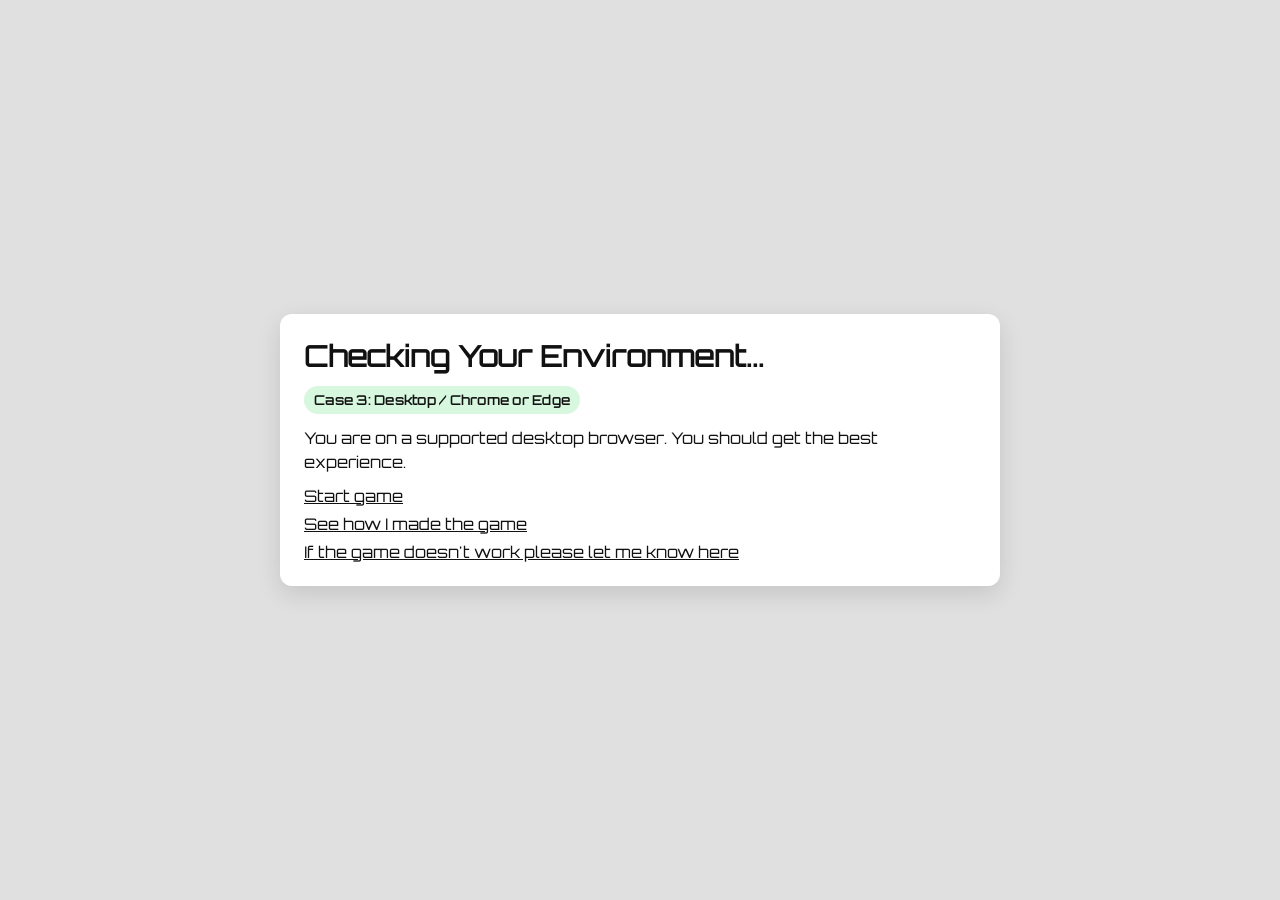
<file: flappybird/index.html>
<!-- THIS FILE USES JAVASCRIPT. NOT FOR THE GAME BUT TO CHECK THE USER'S ENVIRONMENT -->
<!-- CLICKING THE LINK TO OPEN THE GAME LOADS A FILE WITHOUT JAVASCRIPT -->
<!doctype html>
<html lang="en">
  <head>
    <meta charset="UTF-8" />
    <meta name="viewport" content="width=device-width, initial-scale=1" />
    <title>Environment Check</title>
    <style>
      @font-face {
        font-family: "Orbitron";
        font-style: normal;
        font-weight: 400;
        src: url("../font.woff2") format("woff2");
        unicode-range:
          U+0000-00FF, U+0131, U+0152-0153, U+02BB-02BC, U+02C6, U+02DA, U+02DC,
          U+2000-206F, U+2074, U+20AC, U+2122, U+2191, U+2193, U+2212, U+2215,
          U+FEFF, U+FFFD;
      }

      :root {
        font-family: Orbitron;
      }

      * {
        box-sizing: border-box;
      }

      body {
        margin: 0;
        min-height: 100dvh;
        background: #e0e0e0;
        color: #111;
        display: grid;
        place-items: center;
        padding: 16px;
      }

      main {
        width: min(100%, 720px);
        background: #fff;
        border-radius: 12px;
        padding: 16px;
        box-shadow: 0 8px 24px rgba(0, 0, 0, 0.12);
      }

      h1 {
        margin: 0 0 8px;
        font-size: 1.4rem;
      }

      p {
        margin: 0 0 12px;
        line-height: 1.5;
      }

      .badge {
        display: inline-block;
        margin: 4px 0 12px;
        padding: 6px 10px;
        border-radius: 999px;
        font-size: 0.8rem;
        font-weight: 700;
        letter-spacing: 0.02em;
      }

      .links {
        display: grid;
        gap: 8px;
      }

      .view {
        display: none;
      }

      .view.is-visible {
        display: block;
      }

      a {
        color: inherit;
      }

      @media (min-width: 640px) {
        main {
          padding: 24px;
        }

        h1 {
          font-size: 1.8rem;
        }
      }
    </style>
  </head>
  <body>
    <main>
      <h1>Checking Your Environment...</h1>
      <noscript>
        <div id="view-no-js" aria-live="polite">
          <span class="badge" style="background: #cfe3ff"
            >Default case: JavaScript is disabled</span
          >
          <p>
            While the game itself does not use JavaScript. This page needs
            JavaScript to detect your browser and device. You can still continue
            using the links below. This game needs to be in desktop Chrome/Edge
          </p>
          <div class="links">
            <a href="./game.html">Open game</a>
            <a
              href="https://blog.scottlogic.com/2026/03/09/noJS-3-flappy-bird.html"
              >See how I made the game</a
            >
            <a href="https://quarknerd.com/#contact"
              >If the game doesn't work please let me know here</a
            >
          </div>
        </div>
      </noscript>

      <div id="view-mobile" class="view" aria-live="polite">
        <span class="badge" style="background: #ffd8d8"
          >Case 1: Mobile / no mouse</span
        >
        <p>You seem to be on a touch-only device. This game will not work.</p>
        <div class="links">
          <a
            href="https://blog.scottlogic.com/2026/03/09/noJS-3-flappy-bird.html"
            >See how I made the game</a
          >
        </div>
      </div>

      <div id="view-desktop-other" class="view" aria-live="polite">
        <span class="badge" style="background: #fff1c2"
          >Case 2: Desktop / non-Chrome/Edge</span
        >
        <p>
          You are on desktop, but not using Chrome or Edge. Some CSS features in
          this project may not work as expected.
        </p>
        <div class="links">
          <a href="./game.html">Continue anyway</a>
          <a
            href="https://blog.scottlogic.com/2026/03/09/noJS-3-flappy-bird.html"
            >See how I made the game</a
          >
        </div>
      </div>

      <div id="view-desktop-chromium" class="view" aria-live="polite">
        <span class="badge" style="background: #d7f8df"
          >Case 3: Desktop / Chrome or Edge</span
        >
        <p>
          You are on a supported desktop browser. You should get the best
          experience.
        </p>
        <div class="links">
          <a href="./game.html">Start game</a>
          <a
            href="https://blog.scottlogic.com/2026/03/09/noJS-3-flappy-bird.html"
            >See how I made the game</a
          >
          <a href="https://quarknerd.com/#contact"
            >If the game doesn't work please let me know here</a
          >
        </div>
      </div>
    </main>

    <script>
      (function () {
        var ua = navigator.userAgent || "";
        var hasFinePointer = window.matchMedia("(any-pointer: fine)").matches;
        var hasHover = window.matchMedia("(any-hover: hover)").matches;

        var looksMobile =
          /Android|webOS|iPhone|iPad|iPod|BlackBerry|IEMobile|Opera Mini|Mobile/i.test(
            ua,
          ) || window.matchMedia("(pointer: coarse)").matches;

        var isNoMouseDevice = !hasFinePointer && !hasHover;
        var isMobileNoMouse = looksMobile && isNoMouseDevice;

        var isEdge = /Edg\//i.test(ua);
        var isOpera = /OPR\//i.test(ua);
        var isChrome =
          /Chrome\//i.test(ua) && !isEdge && !isOpera && !/CriOS/i.test(ua);

        var isDesktop = !isMobileNoMouse;
        var isDesktopChromeOrEdge = isDesktop && (isChrome || isEdge);
        var isDesktopNotChromeOrEdge = isDesktop && !isDesktopChromeOrEdge;

        var mobileView = document.getElementById("view-mobile");
        var desktopOtherView = document.getElementById("view-desktop-other");
        var desktopChromiumView = document.getElementById(
          "view-desktop-chromium",
        );

        function showView(viewToShow) {
          mobileView.classList.remove("is-visible");
          desktopOtherView.classList.remove("is-visible");
          desktopChromiumView.classList.remove("is-visible");
          viewToShow.classList.add("is-visible");
        }

        if (isMobileNoMouse) {
          showView(mobileView);
          return;
        }

        if (isDesktopNotChromeOrEdge) {
          showView(desktopOtherView);
          return;
        }

        showView(desktopChromiumView);
      })();
    </script>
  </body>
</html>
</file>
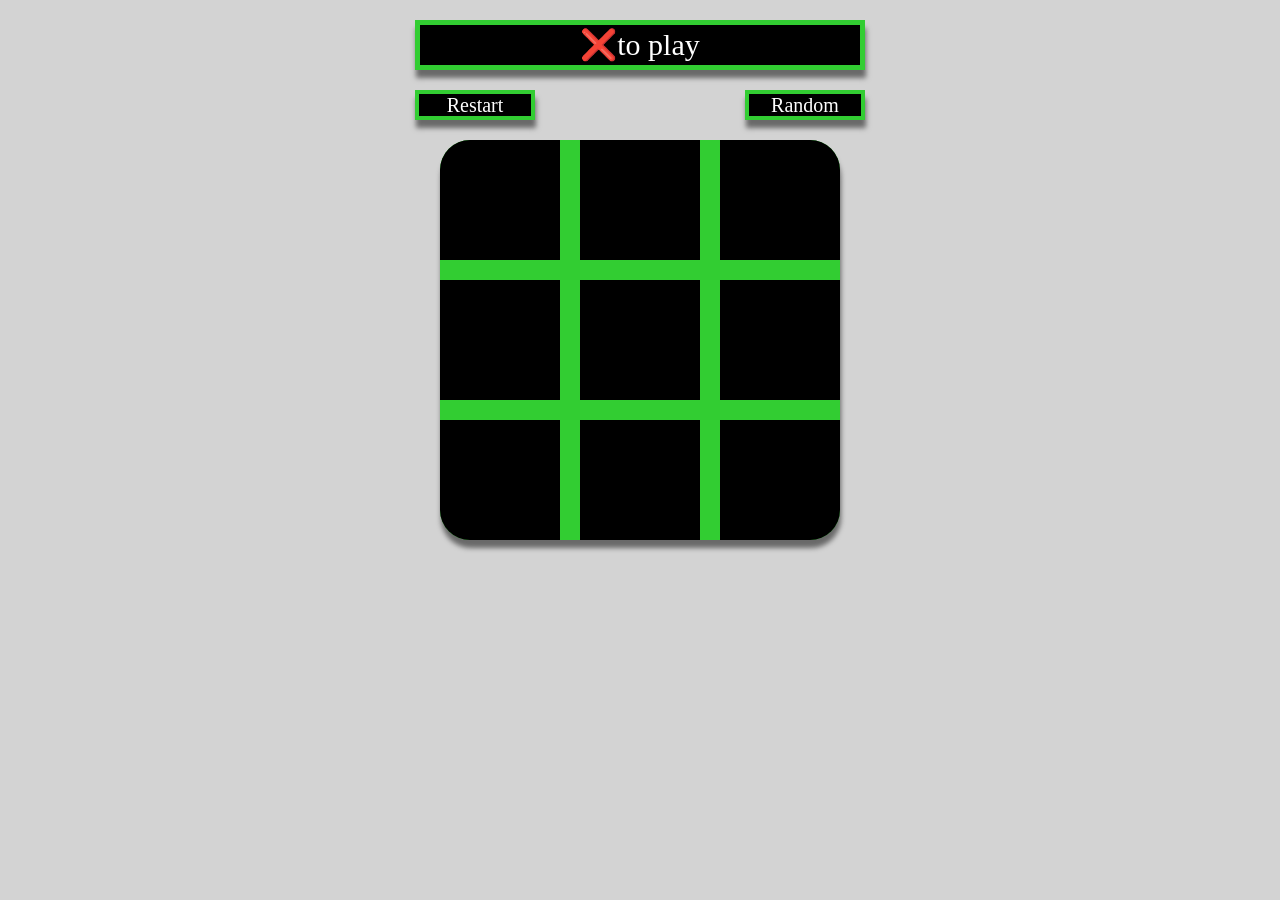
<file: tictactoe/index.html>
<!DOCTYPE html>
<html>
    <head>
        <title >NoJS TicTacToe</title>
        <link rel=“canonical” href=“https://quarknerd.github.io/noJS/tictactoe.html/” />
    </head>
    <body>
        <form>
            <input type="radio" id="X-1" name="1" />
            <input type="radio" id="X-2" name="2" />
            <input type="radio" id="X-3" name="3" />
            <input type="radio" id="X-4" name="4" />
            <input type="radio" id="X-5" name="5" />
            <input type="radio" id="X-6" name="6" />
            <input type="radio" id="X-7" name="7" />
            <input type="radio" id="X-8" name="8" />
            <input type="radio" id="X-9" name="9" />
            <input type="radio" id="O-1" name="1" />
            <input type="radio" id="O-2" name="2" />
            <input type="radio" id="O-3" name="3" />
            <input type="radio" id="O-4" name="4" />
            <input type="radio" id="O-5" name="5" />
            <input type="radio" id="O-6" name="6" />
            <input type="radio" id="O-7" name="7" />
            <input type="radio" id="O-8" name="8" />
            <input type="radio" id="O-9" name="9" />
            <input type="reset" id="reset">
        </form>
        <div class="main">
            <div class="state-display">
                <div class="x-to-play">❌to play</div>
                <div class="o-to-play">
                    <img src="./crowsant.png"> to play
                    </div>
                <div class="x-won">❌has won!</div>
                <div class="o-won">
                    <img src="./crowsant.png"> has won!
                </div>
                <div class="draw">It's a draw!</div>
            </div>
            <div class="button-panel">
                <label class="button" for="reset">
                    Restart
                </label>
                
                <div class="random-button-holder">
                    <div class="button">
                        Random
                    </div>
                    <div class="X random">
                        <label for="X-1"></label>
                        <label for="X-2"></label>
                        <label for="X-3"></label>
                        <label for="X-4"></label>
                        <label for="X-5"></label>
                        <label for="X-6"></label>
                        <label for="X-7"></label>
                        <label for="X-8"></label>
                        <label for="X-9"></label>
                        <div class="final">
                            <label for="X-1"></label>
                            <label for="X-2"></label>
                            <label for="X-3"></label>
                            <label for="X-4"></label>
                            <label for="X-5"></label>
                            <label for="X-6"></label>
                            <label for="X-7"></label>
                            <label for="X-8"></label>
                            <label for="X-9"></label>
                        </div>
                    </div>
                    <div class="O random">
                        <label for="O-1"></label>
                        <label for="O-2"></label>
                        <label for="O-3"></label>
                        <label for="O-4"></label>
                        <label for="O-5"></label>
                        <label for="O-6"></label>
                        <label for="O-7"></label>
                        <label for="O-8"></label>
                        <label for="O-9"></label>
                        <div class="final">
                            <label for="O-1"></label>
                            <label for="O-2"></label>
                            <label for="O-3"></label>
                            <label for="O-4"></label>
                            <label for="O-5"></label>
                            <label for="O-6"></label>
                            <label for="O-7"></label>
                            <label for="O-8"></label>
                            <label for="O-9"></label>
                        </div>
                    </div>
                </div>
            </div>
            <div class="board">
                <div class="board-square board-square-1">
                    <label for="O-1"></label>
                    <label for="X-1"></label>
                    <div class="symbol-X">❌</div>
                    <div class="symbol-O">
                        <img src="./crowsant.png">
                        <div>  
                            <audio controls src="./croissant.mp3"></audio>
                        </div>
                    </div>
                </div>
                <div class="board-square board-square-2">
                    <label for="O-2"></label>
                    <label for="X-2"></label>
                    <div class="symbol-X">❌</div>
                    <div class="symbol-O">
                        <img src="./crowsant.png">
                        <div>  
                            <audio controls src="./croissant.mp3"></audio>
                        </div>
                    </div>
                </div>
                <div class="board-square board-square-3">
                    <label for="O-3"></label>
                    <label for="X-3"></label>
                    <div class="symbol-X">❌</div>
                    <div class="symbol-O">
                        <img src="./crowsant.png">
                        <div>  
                            <audio controls src="./croissant.mp3"></audio>
                        </div>
                    </div>
                </div>
                <div class="board-square board-square-4">
                    <label for="O-4"></label>
                    <label for="X-4"></label>
                    <div class="symbol-X">❌</div>
                    <div class="symbol-O">
                    <img src="./crowsant.png">
                    <div>  
                        <audio controls src="./croissant.mp3"></audio>
                    </div>
                </div>
                </div>
                <div class="board-square board-square-5">
                    <label for="O-5"></label>
                    <label for="X-5"></label>
                    <div class="symbol-X">❌</div>
                    <div class="symbol-O">
                        <img src="./crowsant.png">
                        <div>  
                            <audio controls src="./croissant.mp3"></audio>
                        </div>
                    </div>
                </div>
                <div class="board-square board-square-6">
                    <label for="O-6"></label>
                    <label for="X-6"></label>
                    <div class="symbol-X">❌</div>
                    <div class="symbol-O">
                        <img src="./crowsant.png">
                        <div>  
                            <audio controls src="./croissant.mp3"></audio>
                        </div>
                    </div>
                </div>
                <div class="board-square board-square-7">
                    <label for="O-7"></label>
                    <label for="X-7"></label>
                    <div class="symbol-X">❌</div>
                    <div class="symbol-O">
                        <img src="./crowsant.png">
                        <div>  
                            <audio controls src="./croissant.mp3"></audio>
                        </div>
                    </div>
                </div>
                <div class="board-square board-square-8">
                    <label for="O-8"></label>
                    <label for="X-8"></label>
                    <div class="symbol-X">❌</div>
                    <div class="symbol-O">
                        <img src="./crowsant.png">
                        <div>  
                            <audio controls src="./croissant.mp3"></audio>
                        </div>
                    </div>
                </div>
                <div class="board-square board-square-9">
                    <label for="O-9"></label>
                    <label for="X-9"></label>
                    <div class="symbol-X">❌</div>
                    <div class="symbol-O">
                        <img src="./crowsant.png">
                        <div>  
                            <audio controls src="./croissant.mp3"></audio>
                        </div>
                    </div>
                </div>
            </div>
        </div>
    </body>
    <style>

        body {
            background: lightgrey;
            color: white;
            font-size: 30px;
            user-select: none;
            
            --grid-colour: limegreen;
            --grid-box: black;
            --grid-square-size: 120px;
            --grid-board-border-radius: 30px;
            --box-shadow: 1px 8px 5px 0px #696969;

            --button-width: 120px;
            --button-height: 30px;
            
            --has-x-just-played: 0;
            --has-X-won: 0;
            --has-O-won: 0;
            --is-board-full: 0;
            
            --is-game-over: max(var(--has-O-won), var(--has-X-won), var(--is-board-full));
            --is-game-on: calc(1 - var(--is-game-over));
            --has-draw: calc(var(--is-game-over) - var(--has-X-won) - var(--has-O-won));
            
            --is-X-to-play: calc(var(--is-game-on)*(1 - var(--has-x-just-played)));
            --is-O-to-play: calc(var(--is-game-on)*var(--has-x-just-played));
        }
        
        /* base styles */
        form {
            display: none;
        }

        .main {
            width: fit-content;
            margin: 10px auto;
        }

        .board {
            margin: 20px auto 0;

            width: fit-content;

            display: grid;
            grid-template-columns: 1fr 1fr 1fr;
            gap: 20px;

            background-color: var(--grid-colour);
            border-radius: var(--grid-board-border-radius);
            box-shadow: var(--box-shadow);
        }
        
        .board-square {
            position: relative;
            
            background-color: var(--grid-box);
            width: var(--grid-square-size);
            height: var(--grid-square-size);
        }
        
        .board-square-1 { border-radius: var(--grid-board-border-radius) 0 0 0;}

        .board-square-3 { border-radius: 0 var(--grid-board-border-radius) 0 0;}

        .board-square-7 { border-radius: 0 0 0 var(--grid-board-border-radius); }

        .board-square-9 { border-radius: 0 0 var(--grid-board-border-radius) 0;}

        .board-square > *,
        .symbol-O
        {
            display: inline-block;
            position: absolute;

            width: var(--grid-square-size);
            height: var(--grid-square-size);
        }

        .symbol-X {
            line-height: var(--grid-square-size);
            font-size: 60px;

            text-align: center;
        }
        
        .symbol-X p {
            margin: auto 0;
        }

        .symbol-O div {
            position: absolute;
            top: 50px;
            left: 45px;
            
            height: 30px;
            width: 30px;
            border-radius: 20px;
            transform: scale(1.6);
            
            overflow: hidden;
        }

        .symbol-O img {
            z-index: 1;
            position: relative;
            pointer-events: none;

            display: block;
            width: 45%;
            margin: 25px auto;
        }

        .symbol-O div audio {
            position: absolute;
            top: -11px;
            left: -11px;
        }

        .state-display {
            position: relative;
            height: 40px;
            width: 440px;

            margin: 20px 0;

            border: 5px solid var(--grid-colour);
            background: var(--grid-box);
            box-shadow: var(--box-shadow);

            line-height: 40px;
        }
        
        .state-display > div {
            position: absolute;
            left: 0px;
            width: 100%;

            text-align: center;
            overflow: hidden;
        }

        .state-display img {
            position: relative;
            top: 5px;
            height: 30px;
        }

        .button-panel {
            display: flex;
            justify-content: space-between;
        }

        .button {
            height: var(--button-height);
            line-height: var(--button-height);
            width: var(--button-width);

            background: var(--grid-box);
            text-align: center;
            font-size: 20px;

            box-shadow: inset 0px 0px 0px 4px var(--grid-colour), var(--box-shadow);
        }


        .button-holder {
            box-shadow: var(--box-shadow);
        }

        /* gameplay logic */

        body:has(input:checked),
        body:has(input[id^="X"]:checked ~ input[id^="X"]:checked),
        body:has(input[id^="X"]:checked ~ input[id^="X"]:checked ~ input[id^="X"]:checked),
        body:has(input[id^="X"]:checked ~ input[id^="X"]:checked ~ input[id^="X"]:checked ~ input[id^="X"]:checked)
        {
            --has-x-just-played: 1;
        }

        body:has(input[id^="O"]:checked),
        body:has(input[id^="O"]:checked ~ input[id^="O"]:checked),
        body:has(input[id^="O"]:checked ~ input[id^="O"]:checked ~ input[id^="O"]:checked),
        body:has(input[id^="O"]:checked ~ input[id^="O"]:checked ~ input[id^="O"]:checked ~ input[id^="O"]:checked)
        {
            --has-x-just-played: 0;
        }

        /* end-game detection */

        body:has(input[id^="X"]:nth-of-type(3n-2):checked + input:checked + input:checked),
        body:has(input[id^="X"]:checked + * + * + input:checked + * + * + input[id^="X"]:checked),
        body:has(input#X-1:checked ~ input#X-5:checked ~ input#X-9:checked),
        body:has(input#X-3:checked ~ input#X-5:checked ~ input#X-7:checked)
        {
            --has-X-won: 1;
        }

        body:has(input[id^="O"]:nth-of-type(3n+7):checked + input:checked + input:checked),
        body:has(input[id^="O"]:checked + * + * + input:checked + * + * + input[id^="O"]:checked),
        body:has(input#O-1:checked ~ input#O-5:checked ~ input#O-9:checked),
        body:has(input#O-3:checked ~ input#O-5:checked ~ input#O-7:checked)
        {
            --has-O-won: 1;
        }

        body:has(input:checked ~ input:checked ~ input:checked ~ input:checked ~ input:checked ~ input:checked ~ input:checked ~ input:checked ~ input:checked)
        {
            --is-board-full: 1;
        }

        /* display logic */
        body:has(#X-1:checked) .board-square-1 .symbol-X,
        body:has(#X-2:checked) .board-square-2 .symbol-X,
        body:has(#X-3:checked) .board-square-3 .symbol-X,
        body:has(#X-4:checked) .board-square-4 .symbol-X,
        body:has(#X-5:checked) .board-square-5 .symbol-X,
        body:has(#X-6:checked) .board-square-6 .symbol-X,
        body:has(#X-7:checked) .board-square-7 .symbol-X,
        body:has(#X-8:checked) .board-square-8 .symbol-X,
        body:has(#X-9:checked) .board-square-9 .symbol-X,
        body:has(#O-1:checked) .board-square-1 .symbol-O,
        body:has(#O-2:checked) .board-square-2 .symbol-O,
        body:has(#O-3:checked) .board-square-3 .symbol-O,
        body:has(#O-4:checked) .board-square-4 .symbol-O,
        body:has(#O-5:checked) .board-square-5 .symbol-O,
        body:has(#O-6:checked) .board-square-6 .symbol-O,
        body:has(#O-7:checked) .board-square-7 .symbol-O,
        body:has(#O-8:checked) .board-square-8 .symbol-O,
        body:has(#O-9:checked) .board-square-9 .symbol-O
        {
            display: block;
        }

        body:has([id$="1"]:checked) label[for$="1"],
        body:has([id$="2"]:checked) label[for$="2"],
        body:has([id$="3"]:checked) label[for$="3"],
        body:has([id$="4"]:checked) label[for$="4"],
        body:has([id$="5"]:checked) label[for$="5"],
        body:has([id$="6"]:checked) label[for$="6"],
        body:has([id$="7"]:checked) label[for$="7"],
        body:has([id$="8"]:checked) label[for$="8"],
        body:has([id$="9"]:checked) label[for$="9"]
        {
            display: none;
        }

        .board-square > .symbol-O,
        .board-square > .symbol-X
        {
            display: none;
        }

        .x-to-play, label[for^="X"] {
            transform: scale(var(--is-X-to-play));
        }

        .o-to-play, label[for^="O"] {
            transform: scale(var(--is-O-to-play));
        }
        
        .x-won {
            transform: scale(var(--has-X-won));
        }

        .o-won {
            transform: scale(var(--has-O-won));
        }

        .draw {
            transform: scale(var(--has-draw));
        }

        /* Random placement button */
        
        .random {
            display: flex;
            flex-direction: column;
            width: var(--button-width);
            animation: 0.0984363s linear 0s infinite normal moving-button;
            transform: scale(var(--is-game-on));
        }

        .random:hover {
            /* this is neede because if a label moves away while the user is clicking, the click fails */
            animation-play-state: paused;
        }

        .random.O {
            height: calc(var(--button-height) * 10 * var(--is-O-to-play));
        }
        
        .random.X {
            height: calc(var(--button-height) * 10 * var(--is-X-to-play));
        } 

        .random label {
            display: block;
            width: var(--button-width);
            flex-grow: 1;
        }

        .random div label {
            height: 100%;
        }
        
        .random-button-holder {
            height: var(--button-height);
            overflow: hidden;
            box-shadow: var(--box-shadow);
        }

        .final {
            height: var(--button-height);
            flex-grow: 0;
        }

        @keyframes moving-button {
            from {
                transform: translateY(calc(-1 * var(--button-height)));
            }
            to {
                transform: translateY(calc(var(--button-height) * -10));
            }
        }
     </style>
</html>
</file>
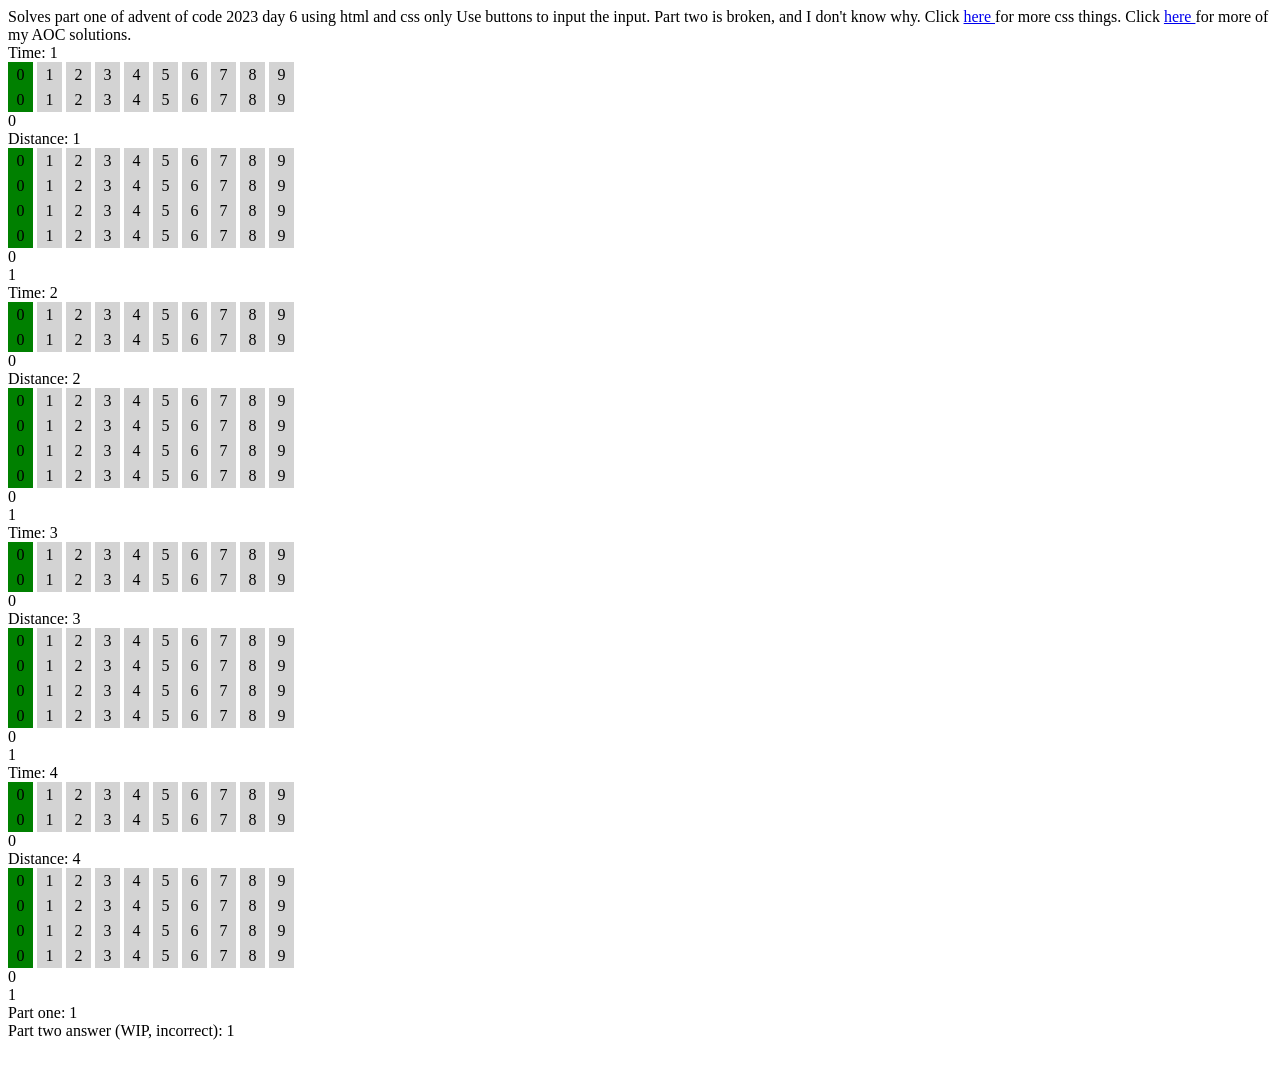
<file: AOC-2023-Day6.html>
<!DOCTYPE html>
<html>

<head>
    <link rel=“canonical” href=“https://quarknerd.github.io/noJS/AOC-2023-Day6.html” />
</head>

<!-- Use code for name and id
iA-B-dC-vD
A = which set of input (1,2,3,4)
B = t for time, d for distance
C = identifies which digit of input it is
D = actual digit (0,1,2,3,4,5,6,7) -->

<!-- Each set-number assumes a 4 digit input, 
so for 2 digit numbers we only provide the 3rd and 4th, keeping 1 and 2 at 0 -->

<body>
    Solves part one of advent of code 2023 day 6 using html and css only
    Use buttons to input the input. Part two is broken, and I don't know why.
    Click <a href="https://quarknerd.github.io/noJS/"> here </a> for more css things.
    Click <a href="https://github.com/QuarkNerd/adventOfCode/tree/master/2023"> here </a> for more of my AOC solutions.
    <form class="calculator">
        Time: 1 <br>
        <div class="numbers-pad">
            <input checked type="radio" name="i1-t-d3" id="i1-t-d3-v0" /><label for="i1-t-d3-v0">0</label>
            <input type="radio" name="i1-t-d3" id="i1-t-d3-v1" /><label for="i1-t-d3-v1">1</label>
            <input type="radio" name="i1-t-d3" id="i1-t-d3-v2" /><label for="i1-t-d3-v2">2</label>
            <input type="radio" name="i1-t-d3" id="i1-t-d3-v3" /><label for="i1-t-d3-v3">3</label>
            <input type="radio" name="i1-t-d3" id="i1-t-d3-v4" /><label for="i1-t-d3-v4">4</label>
            <input type="radio" name="i1-t-d3" id="i1-t-d3-v5" /><label for="i1-t-d3-v5">5</label>
            <input type="radio" name="i1-t-d3" id="i1-t-d3-v6" /><label for="i1-t-d3-v6">6</label>
            <input type="radio" name="i1-t-d3" id="i1-t-d3-v7" /><label for="i1-t-d3-v7">7</label>
            <input type="radio" name="i1-t-d3" id="i1-t-d3-v8" /><label for="i1-t-d3-v8">8</label>
            <input type="radio" name="i1-t-d3" id="i1-t-d3-v9" /><label for="i1-t-d3-v9">9</label>
        </div>
        <div class="reset-all-digits set-digit set-third-digit">
            <div class="numbers-pad">
                <input checked type="radio" name="i1-t-d4" id="i1-t-d4-v0" /><label for="i1-t-d4-v0">0</label>
                <input type="radio" name="i1-t-d4" id="i1-t-d4-v1" /><label for="i1-t-d4-v1">1</label>
                <input type="radio" name="i1-t-d4" id="i1-t-d4-v2" /><label for="i1-t-d4-v2">2</label>
                <input type="radio" name="i1-t-d4" id="i1-t-d4-v3" /><label for="i1-t-d4-v3">3</label>
                <input type="radio" name="i1-t-d4" id="i1-t-d4-v4" /><label for="i1-t-d4-v4">4</label>
                <input type="radio" name="i1-t-d4" id="i1-t-d4-v5" /><label for="i1-t-d4-v5">5</label>
                <input type="radio" name="i1-t-d4" id="i1-t-d4-v6" /><label for="i1-t-d4-v6">6</label>
                <input type="radio" name="i1-t-d4" id="i1-t-d4-v7" /><label for="i1-t-d4-v7">7</label>
                <input type="radio" name="i1-t-d4" id="i1-t-d4-v8" /><label for="i1-t-d4-v8">8</label>
                <input type="radio" name="i1-t-d4" id="i1-t-d4-v9" /><label for="i1-t-d4-v9">9</label>
            </div>
            <div class="set-input-time-i1 set-digit set-fourth-digit set-number">
                <div class="display-number"></div>
                Distance: 1 <br>
                <div class="numbers-pad">
                    <input checked type="radio" name="i1-d-d1" id="i1-d-d1-v0" /><label for="i1-d-d1-v0">0</label>
                    <input type="radio" name="i1-d-d1" id="i1-d-d1-v1" /><label for="i1-d-d1-v1">1</label>
                    <input type="radio" name="i1-d-d1" id="i1-d-d1-v2" /><label for="i1-d-d1-v2">2</label>
                    <input type="radio" name="i1-d-d1" id="i1-d-d1-v3" /><label for="i1-d-d1-v3">3</label>
                    <input type="radio" name="i1-d-d1" id="i1-d-d1-v4" /><label for="i1-d-d1-v4">4</label>
                    <input type="radio" name="i1-d-d1" id="i1-d-d1-v5" /><label for="i1-d-d1-v5">5</label>
                    <input type="radio" name="i1-d-d1" id="i1-d-d1-v6" /><label for="i1-d-d1-v6">6</label>
                    <input type="radio" name="i1-d-d1" id="i1-d-d1-v7" /><label for="i1-d-d1-v7">7</label>
                    <input type="radio" name="i1-d-d1" id="i1-d-d1-v8" /><label for="i1-d-d1-v8">8</label>
                    <input type="radio" name="i1-d-d1" id="i1-d-d1-v9" /><label for="i1-d-d1-v9">9</label>
                </div>
                <div class="reset-all-digits set-digit set-first-digit">
                    <div class="numbers-pad">
                        <input checked type="radio" name="i1-d-d2" id="i1-d-d2-v0" /><label for="i1-d-d2-v0">0</label>
                        <input type="radio" name="i1-d-d2" id="i1-d-d2-v1" /><label for="i1-d-d2-v1">1</label>
                        <input type="radio" name="i1-d-d2" id="i1-d-d2-v2" /><label for="i1-d-d2-v2">2</label>
                        <input type="radio" name="i1-d-d2" id="i1-d-d2-v3" /><label for="i1-d-d2-v3">3</label>
                        <input type="radio" name="i1-d-d2" id="i1-d-d2-v4" /><label for="i1-d-d2-v4">4</label>
                        <input type="radio" name="i1-d-d2" id="i1-d-d2-v5" /><label for="i1-d-d2-v5">5</label>
                        <input type="radio" name="i1-d-d2" id="i1-d-d2-v6" /><label for="i1-d-d2-v6">6</label>
                        <input type="radio" name="i1-d-d2" id="i1-d-d2-v7" /><label for="i1-d-d2-v7">7</label>
                        <input type="radio" name="i1-d-d2" id="i1-d-d2-v8" /><label for="i1-d-d2-v8">8</label>
                        <input type="radio" name="i1-d-d2" id="i1-d-d2-v9" /><label for="i1-d-d2-v9">9</label>
                    </div>
                    <div class="set-digit set-second-digit">
                        <div class="numbers-pad">
                            <input checked type="radio" name="i1-d-d3" id="i1-d-d3-v0" /><label
                                for="i1-d-d3-v0">0</label>
                            <input type="radio" name="i1-d-d3" id="i1-d-d3-v1" /><label for="i1-d-d3-v1">1</label>
                            <input type="radio" name="i1-d-d3" id="i1-d-d3-v2" /><label for="i1-d-d3-v2">2</label>
                            <input type="radio" name="i1-d-d3" id="i1-d-d3-v3" /><label for="i1-d-d3-v3">3</label>
                            <input type="radio" name="i1-d-d3" id="i1-d-d3-v4" /><label for="i1-d-d3-v4">4</label>
                            <input type="radio" name="i1-d-d3" id="i1-d-d3-v5" /><label for="i1-d-d3-v5">5</label>
                            <input type="radio" name="i1-d-d3" id="i1-d-d3-v6" /><label for="i1-d-d3-v6">6</label>
                            <input type="radio" name="i1-d-d3" id="i1-d-d3-v7" /><label for="i1-d-d3-v7">7</label>
                            <input type="radio" name="i1-d-d3" id="i1-d-d3-v8" /><label for="i1-d-d3-v8">8</label>
                            <input type="radio" name="i1-d-d3" id="i1-d-d3-v9" /><label for="i1-d-d3-v9">9</label>
                        </div>
                        <div class="set-digit set-third-digit">
                            <div class="numbers-pad">
                                <input checked type="radio" name="i1-d-d4" id="i1-d-d4-v0" /><label
                                    for="i1-d-d4-v0">0</label>
                                <input type="radio" name="i1-d-d4" id="i1-d-d4-v1" /><label for="i1-d-d4-v1">1</label>
                                <input type="radio" name="i1-d-d4" id="i1-d-d4-v2" /><label for="i1-d-d4-v2">2</label>
                                <input type="radio" name="i1-d-d4" id="i1-d-d4-v3" /><label for="i1-d-d4-v3">3</label>
                                <input type="radio" name="i1-d-d4" id="i1-d-d4-v4" /><label for="i1-d-d4-v4">4</label>
                                <input type="radio" name="i1-d-d4" id="i1-d-d4-v5" /><label for="i1-d-d4-v5">5</label>
                                <input type="radio" name="i1-d-d4" id="i1-d-d4-v6" /><label for="i1-d-d4-v6">6</label>
                                <input type="radio" name="i1-d-d4" id="i1-d-d4-v7" /><label for="i1-d-d4-v7">7</label>
                                <input type="radio" name="i1-d-d4" id="i1-d-d4-v8" /><label for="i1-d-d4-v8">8</label>
                                <input type="radio" name="i1-d-d4" id="i1-d-d4-v9" /><label for="i1-d-d4-v9">9</label>
                            </div>
                            <div class="set-input-distance-i1 set-digit set-fourth-digit set-number">
                                <div class="display-number"></div>
                                <div class="determine-combinations-i1">
                                    <div class="display-number"></div>
                                    Time: 2 <br>
                                    <div class="numbers-pad">
                                        <input checked type="radio" name="i2-t-d3" id="i2-t-d3-v0" /><label
                                            for="i2-t-d3-v0">0</label>
                                        <input type="radio" name="i2-t-d3" id="i2-t-d3-v1" /><label
                                            for="i2-t-d3-v1">1</label>
                                        <input type="radio" name="i2-t-d3" id="i2-t-d3-v2" /><label
                                            for="i2-t-d3-v2">2</label>
                                        <input type="radio" name="i2-t-d3" id="i2-t-d3-v3" /><label
                                            for="i2-t-d3-v3">3</label>
                                        <input type="radio" name="i2-t-d3" id="i2-t-d3-v4" /><label
                                            for="i2-t-d3-v4">4</label>
                                        <input type="radio" name="i2-t-d3" id="i2-t-d3-v5" /><label
                                            for="i2-t-d3-v5">5</label>
                                        <input type="radio" name="i2-t-d3" id="i2-t-d3-v6" /><label
                                            for="i2-t-d3-v6">6</label>
                                        <input type="radio" name="i2-t-d3" id="i2-t-d3-v7" /><label
                                            for="i2-t-d3-v7">7</label>
                                        <input type="radio" name="i2-t-d3" id="i2-t-d3-v8" /><label
                                            for="i2-t-d3-v8">8</label>
                                        <input type="radio" name="i2-t-d3" id="i2-t-d3-v9" /><label
                                            for="i2-t-d3-v9">9</label>
                                    </div>
                                    <div class="reset-all-digits set-digit set-third-digit">
                                        <div class="numbers-pad">
                                            <input checked type="radio" name="i2-t-d4" id="i2-t-d4-v0" /><label
                                                for="i2-t-d4-v0">0</label>
                                            <input type="radio" name="i2-t-d4" id="i2-t-d4-v1" /><label
                                                for="i2-t-d4-v1">1</label>
                                            <input type="radio" name="i2-t-d4" id="i2-t-d4-v2" /><label
                                                for="i2-t-d4-v2">2</label>
                                            <input type="radio" name="i2-t-d4" id="i2-t-d4-v3" /><label
                                                for="i2-t-d4-v3">3</label>
                                            <input type="radio" name="i2-t-d4" id="i2-t-d4-v4" /><label
                                                for="i2-t-d4-v4">4</label>
                                            <input type="radio" name="i2-t-d4" id="i2-t-d4-v5" /><label
                                                for="i2-t-d4-v5">5</label>
                                            <input type="radio" name="i2-t-d4" id="i2-t-d4-v6" /><label
                                                for="i2-t-d4-v6">6</label>
                                            <input type="radio" name="i2-t-d4" id="i2-t-d4-v7" /><label
                                                for="i2-t-d4-v7">7</label>
                                            <input type="radio" name="i2-t-d4" id="i2-t-d4-v8" /><label
                                                for="i2-t-d4-v8">8</label>
                                            <input type="radio" name="i2-t-d4" id="i2-t-d4-v9" /><label
                                                for="i2-t-d4-v9">9</label>
                                        </div>
                                        <div class="set-input-time-i2 set-digit set-fourth-digit set-number">
                                            <div class="display-number"></div>
                                            Distance: 2 <br>
                                            <div class="numbers-pad">
                                                <input checked type="radio" name="i2-d-d1" id="i2-d-d1-v0" /><label
                                                    for="i2-d-d1-v0">0</label>
                                                <input type="radio" name="i2-d-d1" id="i2-d-d1-v1" /><label
                                                    for="i2-d-d1-v1">1</label>
                                                <input type="radio" name="i2-d-d1" id="i2-d-d1-v2" /><label
                                                    for="i2-d-d1-v2">2</label>
                                                <input type="radio" name="i2-d-d1" id="i2-d-d1-v3" /><label
                                                    for="i2-d-d1-v3">3</label>
                                                <input type="radio" name="i2-d-d1" id="i2-d-d1-v4" /><label
                                                    for="i2-d-d1-v4">4</label>
                                                <input type="radio" name="i2-d-d1" id="i2-d-d1-v5" /><label
                                                    for="i2-d-d1-v5">5</label>
                                                <input type="radio" name="i2-d-d1" id="i2-d-d1-v6" /><label
                                                    for="i2-d-d1-v6">6</label>
                                                <input type="radio" name="i2-d-d1" id="i2-d-d1-v7" /><label
                                                    for="i2-d-d1-v7">7</label>
                                                <input type="radio" name="i2-d-d1" id="i2-d-d1-v8" /><label
                                                    for="i2-d-d1-v8">8</label>
                                                <input type="radio" name="i2-d-d1" id="i2-d-d1-v9" /><label
                                                    for="i2-d-d1-v9">9</label>
                                            </div>
                                            <div class="reset-all-digits set-digit set-first-digit">
                                                <div class="numbers-pad">
                                                    <input checked type="radio" name="i2-d-d2" id="i2-d-d2-v0" /><label
                                                        for="i2-d-d2-v0">0</label>
                                                    <input type="radio" name="i2-d-d2" id="i2-d-d2-v1" /><label
                                                        for="i2-d-d2-v1">1</label>
                                                    <input type="radio" name="i2-d-d2" id="i2-d-d2-v2" /><label
                                                        for="i2-d-d2-v2">2</label>
                                                    <input type="radio" name="i2-d-d2" id="i2-d-d2-v3" /><label
                                                        for="i2-d-d2-v3">3</label>
                                                    <input type="radio" name="i2-d-d2" id="i2-d-d2-v4" /><label
                                                        for="i2-d-d2-v4">4</label>
                                                    <input type="radio" name="i2-d-d2" id="i2-d-d2-v5" /><label
                                                        for="i2-d-d2-v5">5</label>
                                                    <input type="radio" name="i2-d-d2" id="i2-d-d2-v6" /><label
                                                        for="i2-d-d2-v6">6</label>
                                                    <input type="radio" name="i2-d-d2" id="i2-d-d2-v7" /><label
                                                        for="i2-d-d2-v7">7</label>
                                                    <input type="radio" name="i2-d-d2" id="i2-d-d2-v8" /><label
                                                        for="i2-d-d2-v8">8</label>
                                                    <input type="radio" name="i2-d-d2" id="i2-d-d2-v9" /><label
                                                        for="i2-d-d2-v9">9</label>
                                                </div>
                                                <div class="set-digit set-second-digit">
                                                    <div class="numbers-pad">
                                                        <input checked type="radio" name="i2-d-d3"
                                                            id="i2-d-d3-v0" /><label for="i2-d-d3-v0">0</label>
                                                        <input type="radio" name="i2-d-d3" id="i2-d-d3-v1" /><label
                                                            for="i2-d-d3-v1">1</label>
                                                        <input type="radio" name="i2-d-d3" id="i2-d-d3-v2" /><label
                                                            for="i2-d-d3-v2">2</label>
                                                        <input type="radio" name="i2-d-d3" id="i2-d-d3-v3" /><label
                                                            for="i2-d-d3-v3">3</label>
                                                        <input type="radio" name="i2-d-d3" id="i2-d-d3-v4" /><label
                                                            for="i2-d-d3-v4">4</label>
                                                        <input type="radio" name="i2-d-d3" id="i2-d-d3-v5" /><label
                                                            for="i2-d-d3-v5">5</label>
                                                        <input type="radio" name="i2-d-d3" id="i2-d-d3-v6" /><label
                                                            for="i2-d-d3-v6">6</label>
                                                        <input type="radio" name="i2-d-d3" id="i2-d-d3-v7" /><label
                                                            for="i2-d-d3-v7">7</label>
                                                        <input type="radio" name="i2-d-d3" id="i2-d-d3-v8" /><label
                                                            for="i2-d-d3-v8">8</label>
                                                        <input type="radio" name="i2-d-d3" id="i2-d-d3-v9" /><label
                                                            for="i2-d-d3-v9">9</label>
                                                    </div>
                                                    <div class="set-digit set-third-digit">
                                                        <div class="numbers-pad">
                                                            <input checked type="radio" name="i2-d-d4"
                                                                id="i2-d-d4-v0" /><label for="i2-d-d4-v0">0</label>
                                                            <input type="radio" name="i2-d-d4" id="i2-d-d4-v1" /><label
                                                                for="i2-d-d4-v1">1</label>
                                                            <input type="radio" name="i2-d-d4" id="i2-d-d4-v2" /><label
                                                                for="i2-d-d4-v2">2</label>
                                                            <input type="radio" name="i2-d-d4" id="i2-d-d4-v3" /><label
                                                                for="i2-d-d4-v3">3</label>
                                                            <input type="radio" name="i2-d-d4" id="i2-d-d4-v4" /><label
                                                                for="i2-d-d4-v4">4</label>
                                                            <input type="radio" name="i2-d-d4" id="i2-d-d4-v5" /><label
                                                                for="i2-d-d4-v5">5</label>
                                                            <input type="radio" name="i2-d-d4" id="i2-d-d4-v6" /><label
                                                                for="i2-d-d4-v6">6</label>
                                                            <input type="radio" name="i2-d-d4" id="i2-d-d4-v7" /><label
                                                                for="i2-d-d4-v7">7</label>
                                                            <input type="radio" name="i2-d-d4" id="i2-d-d4-v8" /><label
                                                                for="i2-d-d4-v8">8</label>
                                                            <input type="radio" name="i2-d-d4" id="i2-d-d4-v9" /><label
                                                                for="i2-d-d4-v9">9</label>
                                                        </div>
                                                        <div
                                                            class="set-input-distance-i2 set-digit set-fourth-digit set-number">
                                                            <div class="display-number"></div>
                                                            <div class="determine-combinations-i2">
                                                                <div class="display-number"></div>
                                                                Time: 3 <br>
                                                                <div class="numbers-pad">
                                                                    <input checked type="radio" name="i3-t-d3"
                                                                        id="i3-t-d3-v0" /><label
                                                                        for="i3-t-d3-v0">0</label>
                                                                    <input type="radio" name="i3-t-d3"
                                                                        id="i3-t-d3-v1" /><label
                                                                        for="i3-t-d3-v1">1</label>
                                                                    <input type="radio" name="i3-t-d3"
                                                                        id="i3-t-d3-v2" /><label
                                                                        for="i3-t-d3-v2">2</label>
                                                                    <input type="radio" name="i3-t-d3"
                                                                        id="i3-t-d3-v3" /><label
                                                                        for="i3-t-d3-v3">3</label>
                                                                    <input type="radio" name="i3-t-d3"
                                                                        id="i3-t-d3-v4" /><label
                                                                        for="i3-t-d3-v4">4</label>
                                                                    <input type="radio" name="i3-t-d3"
                                                                        id="i3-t-d3-v5" /><label
                                                                        for="i3-t-d3-v5">5</label>
                                                                    <input type="radio" name="i3-t-d3"
                                                                        id="i3-t-d3-v6" /><label
                                                                        for="i3-t-d3-v6">6</label>
                                                                    <input type="radio" name="i3-t-d3"
                                                                        id="i3-t-d3-v7" /><label
                                                                        for="i3-t-d3-v7">7</label>
                                                                    <input type="radio" name="i3-t-d3"
                                                                        id="i3-t-d3-v8" /><label
                                                                        for="i3-t-d3-v8">8</label>
                                                                    <input type="radio" name="i3-t-d3"
                                                                        id="i3-t-d3-v9" /><label
                                                                        for="i3-t-d3-v9">9</label>
                                                                </div>
                                                                <div class="reset-all-digits set-digit set-third-digit">
                                                                    <div class="numbers-pad">
                                                                        <input checked type="radio" name="i3-t-d4"
                                                                            id="i3-t-d4-v0" /><label
                                                                            for="i3-t-d4-v0">0</label>
                                                                        <input type="radio" name="i3-t-d4"
                                                                            id="i3-t-d4-v1" /><label
                                                                            for="i3-t-d4-v1">1</label>
                                                                        <input type="radio" name="i3-t-d4"
                                                                            id="i3-t-d4-v2" /><label
                                                                            for="i3-t-d4-v2">2</label>
                                                                        <input type="radio" name="i3-t-d4"
                                                                            id="i3-t-d4-v3" /><label
                                                                            for="i3-t-d4-v3">3</label>
                                                                        <input type="radio" name="i3-t-d4"
                                                                            id="i3-t-d4-v4" /><label
                                                                            for="i3-t-d4-v4">4</label>
                                                                        <input type="radio" name="i3-t-d4"
                                                                            id="i3-t-d4-v5" /><label
                                                                            for="i3-t-d4-v5">5</label>
                                                                        <input type="radio" name="i3-t-d4"
                                                                            id="i3-t-d4-v6" /><label
                                                                            for="i3-t-d4-v6">6</label>
                                                                        <input type="radio" name="i3-t-d4"
                                                                            id="i3-t-d4-v7" /><label
                                                                            for="i3-t-d4-v7">7</label>
                                                                        <input type="radio" name="i3-t-d4"
                                                                            id="i3-t-d4-v8" /><label
                                                                            for="i3-t-d4-v8">8</label>
                                                                        <input type="radio" name="i3-t-d4"
                                                                            id="i3-t-d4-v9" /><label
                                                                            for="i3-t-d4-v9">9</label>
                                                                    </div>
                                                                    <div
                                                                        class="set-input-time-i3 set-digit set-fourth-digit set-number">
                                                                        <div class="display-number"></div>
                                                                        Distance: 3 <br>
                                                                        <div class="numbers-pad">
                                                                            <input checked type="radio" name="i3-d-d1"
                                                                                id="i3-d-d1-v0" /><label
                                                                                for="i3-d-d1-v0">0</label>
                                                                            <input type="radio" name="i3-d-d1"
                                                                                id="i3-d-d1-v1" /><label
                                                                                for="i3-d-d1-v1">1</label>
                                                                            <input type="radio" name="i3-d-d1"
                                                                                id="i3-d-d1-v2" /><label
                                                                                for="i3-d-d1-v2">2</label>
                                                                            <input type="radio" name="i3-d-d1"
                                                                                id="i3-d-d1-v3" /><label
                                                                                for="i3-d-d1-v3">3</label>
                                                                            <input type="radio" name="i3-d-d1"
                                                                                id="i3-d-d1-v4" /><label
                                                                                for="i3-d-d1-v4">4</label>
                                                                            <input type="radio" name="i3-d-d1"
                                                                                id="i3-d-d1-v5" /><label
                                                                                for="i3-d-d1-v5">5</label>
                                                                            <input type="radio" name="i3-d-d1"
                                                                                id="i3-d-d1-v6" /><label
                                                                                for="i3-d-d1-v6">6</label>
                                                                            <input type="radio" name="i3-d-d1"
                                                                                id="i3-d-d1-v7" /><label
                                                                                for="i3-d-d1-v7">7</label>
                                                                            <input type="radio" name="i3-d-d1"
                                                                                id="i3-d-d1-v8" /><label
                                                                                for="i3-d-d1-v8">8</label>
                                                                            <input type="radio" name="i3-d-d1"
                                                                                id="i3-d-d1-v9" /><label
                                                                                for="i3-d-d1-v9">9</label>
                                                                        </div>
                                                                        <div
                                                                            class="reset-all-digits set-digit set-first-digit">
                                                                            <div class="numbers-pad">
                                                                                <input checked type="radio"
                                                                                    name="i3-d-d2"
                                                                                    id="i3-d-d2-v0" /><label
                                                                                    for="i3-d-d2-v0">0</label>
                                                                                <input type="radio" name="i3-d-d2"
                                                                                    id="i3-d-d2-v1" /><label
                                                                                    for="i3-d-d2-v1">1</label>
                                                                                <input type="radio" name="i3-d-d2"
                                                                                    id="i3-d-d2-v2" /><label
                                                                                    for="i3-d-d2-v2">2</label>
                                                                                <input type="radio" name="i3-d-d2"
                                                                                    id="i3-d-d2-v3" /><label
                                                                                    for="i3-d-d2-v3">3</label>
                                                                                <input type="radio" name="i3-d-d2"
                                                                                    id="i3-d-d2-v4" /><label
                                                                                    for="i3-d-d2-v4">4</label>
                                                                                <input type="radio" name="i3-d-d2"
                                                                                    id="i3-d-d2-v5" /><label
                                                                                    for="i3-d-d2-v5">5</label>
                                                                                <input type="radio" name="i3-d-d2"
                                                                                    id="i3-d-d2-v6" /><label
                                                                                    for="i3-d-d2-v6">6</label>
                                                                                <input type="radio" name="i3-d-d2"
                                                                                    id="i3-d-d2-v7" /><label
                                                                                    for="i3-d-d2-v7">7</label>
                                                                                <input type="radio" name="i3-d-d2"
                                                                                    id="i3-d-d2-v8" /><label
                                                                                    for="i3-d-d2-v8">8</label>
                                                                                <input type="radio" name="i3-d-d2"
                                                                                    id="i3-d-d2-v9" /><label
                                                                                    for="i3-d-d2-v9">9</label>
                                                                            </div>
                                                                            <div class="set-digit set-second-digit">
                                                                                <div class="numbers-pad">
                                                                                    <input checked type="radio"
                                                                                        name="i3-d-d3"
                                                                                        id="i3-d-d3-v0" /><label
                                                                                        for="i3-d-d3-v0">0</label>
                                                                                    <input type="radio" name="i3-d-d3"
                                                                                        id="i3-d-d3-v1" /><label
                                                                                        for="i3-d-d3-v1">1</label>
                                                                                    <input type="radio" name="i3-d-d3"
                                                                                        id="i3-d-d3-v2" /><label
                                                                                        for="i3-d-d3-v2">2</label>
                                                                                    <input type="radio" name="i3-d-d3"
                                                                                        id="i3-d-d3-v3" /><label
                                                                                        for="i3-d-d3-v3">3</label>
                                                                                    <input type="radio" name="i3-d-d3"
                                                                                        id="i3-d-d3-v4" /><label
                                                                                        for="i3-d-d3-v4">4</label>
                                                                                    <input type="radio" name="i3-d-d3"
                                                                                        id="i3-d-d3-v5" /><label
                                                                                        for="i3-d-d3-v5">5</label>
                                                                                    <input type="radio" name="i3-d-d3"
                                                                                        id="i3-d-d3-v6" /><label
                                                                                        for="i3-d-d3-v6">6</label>
                                                                                    <input type="radio" name="i3-d-d3"
                                                                                        id="i3-d-d3-v7" /><label
                                                                                        for="i3-d-d3-v7">7</label>
                                                                                    <input type="radio" name="i3-d-d3"
                                                                                        id="i3-d-d3-v8" /><label
                                                                                        for="i3-d-d3-v8">8</label>
                                                                                    <input type="radio" name="i3-d-d3"
                                                                                        id="i3-d-d3-v9" /><label
                                                                                        for="i3-d-d3-v9">9</label>
                                                                                </div>
                                                                                <div class="set-digit set-third-digit">
                                                                                    <div class="numbers-pad">
                                                                                        <input checked type="radio"
                                                                                            name="i3-d-d4"
                                                                                            id="i3-d-d4-v0" /><label
                                                                                            for="i3-d-d4-v0">0</label>
                                                                                        <input type="radio"
                                                                                            name="i3-d-d4"
                                                                                            id="i3-d-d4-v1" /><label
                                                                                            for="i3-d-d4-v1">1</label>
                                                                                        <input type="radio"
                                                                                            name="i3-d-d4"
                                                                                            id="i3-d-d4-v2" /><label
                                                                                            for="i3-d-d4-v2">2</label>
                                                                                        <input type="radio"
                                                                                            name="i3-d-d4"
                                                                                            id="i3-d-d4-v3" /><label
                                                                                            for="i3-d-d4-v3">3</label>
                                                                                        <input type="radio"
                                                                                            name="i3-d-d4"
                                                                                            id="i3-d-d4-v4" /><label
                                                                                            for="i3-d-d4-v4">4</label>
                                                                                        <input type="radio"
                                                                                            name="i3-d-d4"
                                                                                            id="i3-d-d4-v5" /><label
                                                                                            for="i3-d-d4-v5">5</label>
                                                                                        <input type="radio"
                                                                                            name="i3-d-d4"
                                                                                            id="i3-d-d4-v6" /><label
                                                                                            for="i3-d-d4-v6">6</label>
                                                                                        <input type="radio"
                                                                                            name="i3-d-d4"
                                                                                            id="i3-d-d4-v7" /><label
                                                                                            for="i3-d-d4-v7">7</label>
                                                                                        <input type="radio"
                                                                                            name="i3-d-d4"
                                                                                            id="i3-d-d4-v8" /><label
                                                                                            for="i3-d-d4-v8">8</label>
                                                                                        <input type="radio"
                                                                                            name="i3-d-d4"
                                                                                            id="i3-d-d4-v9" /><label
                                                                                            for="i3-d-d4-v9">9</label>
                                                                                    </div>
                                                                                    <div
                                                                                        class="set-input-distance-i3 set-digit set-fourth-digit set-number">
                                                                                        <div class="display-number">
                                                                                        </div>
                                                                                        <div
                                                                                            class="determine-combinations-i3">
                                                                                            <div class="display-number">
                                                                                            </div>
                                                                                            Time: 4 <br>
                                                                                            <div class="numbers-pad">
                                                                                                <input checked
                                                                                                    type="radio"
                                                                                                    name="i4-t-d3"
                                                                                                    id="i4-t-d3-v0" /><label
                                                                                                    for="i4-t-d3-v0">0</label>
                                                                                                <input type="radio"
                                                                                                    name="i4-t-d3"
                                                                                                    id="i4-t-d3-v1" /><label
                                                                                                    for="i4-t-d3-v1">1</label>
                                                                                                <input type="radio"
                                                                                                    name="i4-t-d3"
                                                                                                    id="i4-t-d3-v2" /><label
                                                                                                    for="i4-t-d3-v2">2</label>
                                                                                                <input type="radio"
                                                                                                    name="i4-t-d3"
                                                                                                    id="i4-t-d3-v3" /><label
                                                                                                    for="i4-t-d3-v3">3</label>
                                                                                                <input type="radio"
                                                                                                    name="i4-t-d3"
                                                                                                    id="i4-t-d3-v4" /><label
                                                                                                    for="i4-t-d3-v4">4</label>
                                                                                                <input type="radio"
                                                                                                    name="i4-t-d3"
                                                                                                    id="i4-t-d3-v5" /><label
                                                                                                    for="i4-t-d3-v5">5</label>
                                                                                                <input type="radio"
                                                                                                    name="i4-t-d3"
                                                                                                    id="i4-t-d3-v6" /><label
                                                                                                    for="i4-t-d3-v6">6</label>
                                                                                                <input type="radio"
                                                                                                    name="i4-t-d3"
                                                                                                    id="i4-t-d3-v7" /><label
                                                                                                    for="i4-t-d3-v7">7</label>
                                                                                                <input type="radio"
                                                                                                    name="i4-t-d3"
                                                                                                    id="i4-t-d3-v8" /><label
                                                                                                    for="i4-t-d3-v8">8</label>
                                                                                                <input type="radio"
                                                                                                    name="i4-t-d3"
                                                                                                    id="i4-t-d3-v9" /><label
                                                                                                    for="i4-t-d3-v9">9</label>
                                                                                            </div>
                                                                                            <div
                                                                                                class="reset-all-digits set-digit set-third-digit">
                                                                                                <div
                                                                                                    class="numbers-pad">
                                                                                                    <input checked
                                                                                                        type="radio"
                                                                                                        name="i4-t-d4"
                                                                                                        id="i4-t-d4-v0" /><label
                                                                                                        for="i4-t-d4-v0">0</label>
                                                                                                    <input type="radio"
                                                                                                        name="i4-t-d4"
                                                                                                        id="i4-t-d4-v1" /><label
                                                                                                        for="i4-t-d4-v1">1</label>
                                                                                                    <input type="radio"
                                                                                                        name="i4-t-d4"
                                                                                                        id="i4-t-d4-v2" /><label
                                                                                                        for="i4-t-d4-v2">2</label>
                                                                                                    <input type="radio"
                                                                                                        name="i4-t-d4"
                                                                                                        id="i4-t-d4-v3" /><label
                                                                                                        for="i4-t-d4-v3">3</label>
                                                                                                    <input type="radio"
                                                                                                        name="i4-t-d4"
                                                                                                        id="i4-t-d4-v4" /><label
                                                                                                        for="i4-t-d4-v4">4</label>
                                                                                                    <input type="radio"
                                                                                                        name="i4-t-d4"
                                                                                                        id="i4-t-d4-v5" /><label
                                                                                                        for="i4-t-d4-v5">5</label>
                                                                                                    <input type="radio"
                                                                                                        name="i4-t-d4"
                                                                                                        id="i4-t-d4-v6" /><label
                                                                                                        for="i4-t-d4-v6">6</label>
                                                                                                    <input type="radio"
                                                                                                        name="i4-t-d4"
                                                                                                        id="i4-t-d4-v7" /><label
                                                                                                        for="i4-t-d4-v7">7</label>
                                                                                                    <input type="radio"
                                                                                                        name="i4-t-d4"
                                                                                                        id="i4-t-d4-v8" /><label
                                                                                                        for="i4-t-d4-v8">8</label>
                                                                                                    <input type="radio"
                                                                                                        name="i4-t-d4"
                                                                                                        id="i4-t-d4-v9" /><label
                                                                                                        for="i4-t-d4-v9">9</label>
                                                                                                </div>
                                                                                                <div
                                                                                                    class="set-input-time-i4 set-digit set-fourth-digit set-number">
                                                                                                    <div
                                                                                                        class="display-number">
                                                                                                    </div>
                                                                                                    Distance: 4 <br>
                                                                                                    <div
                                                                                                        class="numbers-pad">
                                                                                                        <input checked
                                                                                                            type="radio"
                                                                                                            name="i4-d-d1"
                                                                                                            id="i4-d-d1-v0" /><label
                                                                                                            for="i4-d-d1-v0">0</label>
                                                                                                        <input
                                                                                                            type="radio"
                                                                                                            name="i4-d-d1"
                                                                                                            id="i4-d-d1-v1" /><label
                                                                                                            for="i4-d-d1-v1">1</label>
                                                                                                        <input
                                                                                                            type="radio"
                                                                                                            name="i4-d-d1"
                                                                                                            id="i4-d-d1-v2" /><label
                                                                                                            for="i4-d-d1-v2">2</label>
                                                                                                        <input
                                                                                                            type="radio"
                                                                                                            name="i4-d-d1"
                                                                                                            id="i4-d-d1-v3" /><label
                                                                                                            for="i4-d-d1-v3">3</label>
                                                                                                        <input
                                                                                                            type="radio"
                                                                                                            name="i4-d-d1"
                                                                                                            id="i4-d-d1-v4" /><label
                                                                                                            for="i4-d-d1-v4">4</label>
                                                                                                        <input
                                                                                                            type="radio"
                                                                                                            name="i4-d-d1"
                                                                                                            id="i4-d-d1-v5" /><label
                                                                                                            for="i4-d-d1-v5">5</label>
                                                                                                        <input
                                                                                                            type="radio"
                                                                                                            name="i4-d-d1"
                                                                                                            id="i4-d-d1-v6" /><label
                                                                                                            for="i4-d-d1-v6">6</label>
                                                                                                        <input
                                                                                                            type="radio"
                                                                                                            name="i4-d-d1"
                                                                                                            id="i4-d-d1-v7" /><label
                                                                                                            for="i4-d-d1-v7">7</label>
                                                                                                        <input
                                                                                                            type="radio"
                                                                                                            name="i4-d-d1"
                                                                                                            id="i4-d-d1-v8" /><label
                                                                                                            for="i4-d-d1-v8">8</label>
                                                                                                        <input
                                                                                                            type="radio"
                                                                                                            name="i4-d-d1"
                                                                                                            id="i4-d-d1-v9" /><label
                                                                                                            for="i4-d-d1-v9">9</label>
                                                                                                    </div>
                                                                                                    <div
                                                                                                        class="reset-all-digits set-digit set-first-digit">
                                                                                                        <div
                                                                                                            class="numbers-pad">
                                                                                                            <input
                                                                                                                checked
                                                                                                                type="radio"
                                                                                                                name="i4-d-d2"
                                                                                                                id="i4-d-d2-v0" /><label
                                                                                                                for="i4-d-d2-v0">0</label>
                                                                                                            <input
                                                                                                                type="radio"
                                                                                                                name="i4-d-d2"
                                                                                                                id="i4-d-d2-v1" /><label
                                                                                                                for="i4-d-d2-v1">1</label>
                                                                                                            <input
                                                                                                                type="radio"
                                                                                                                name="i4-d-d2"
                                                                                                                id="i4-d-d2-v2" /><label
                                                                                                                for="i4-d-d2-v2">2</label>
                                                                                                            <input
                                                                                                                type="radio"
                                                                                                                name="i4-d-d2"
                                                                                                                id="i4-d-d2-v3" /><label
                                                                                                                for="i4-d-d2-v3">3</label>
                                                                                                            <input
                                                                                                                type="radio"
                                                                                                                name="i4-d-d2"
                                                                                                                id="i4-d-d2-v4" /><label
                                                                                                                for="i4-d-d2-v4">4</label>
                                                                                                            <input
                                                                                                                type="radio"
                                                                                                                name="i4-d-d2"
                                                                                                                id="i4-d-d2-v5" /><label
                                                                                                                for="i4-d-d2-v5">5</label>
                                                                                                            <input
                                                                                                                type="radio"
                                                                                                                name="i4-d-d2"
                                                                                                                id="i4-d-d2-v6" /><label
                                                                                                                for="i4-d-d2-v6">6</label>
                                                                                                            <input
                                                                                                                type="radio"
                                                                                                                name="i4-d-d2"
                                                                                                                id="i4-d-d2-v7" /><label
                                                                                                                for="i4-d-d2-v7">7</label>
                                                                                                            <input
                                                                                                                type="radio"
                                                                                                                name="i4-d-d2"
                                                                                                                id="i4-d-d2-v8" /><label
                                                                                                                for="i4-d-d2-v8">8</label>
                                                                                                            <input
                                                                                                                type="radio"
                                                                                                                name="i4-d-d2"
                                                                                                                id="i4-d-d2-v9" /><label
                                                                                                                for="i4-d-d2-v9">9</label>
                                                                                                        </div>
                                                                                                        <div
                                                                                                            class="set-digit set-second-digit">
                                                                                                            <div
                                                                                                                class="numbers-pad">
                                                                                                                <input
                                                                                                                    checked
                                                                                                                    type="radio"
                                                                                                                    name="i4-d-d3"
                                                                                                                    id="i4-d-d3-v0" /><label
                                                                                                                    for="i4-d-d3-v0">0</label>
                                                                                                                <input
                                                                                                                    type="radio"
                                                                                                                    name="i4-d-d3"
                                                                                                                    id="i4-d-d3-v1" /><label
                                                                                                                    for="i4-d-d3-v1">1</label>
                                                                                                                <input
                                                                                                                    type="radio"
                                                                                                                    name="i4-d-d3"
                                                                                                                    id="i4-d-d3-v2" /><label
                                                                                                                    for="i4-d-d3-v2">2</label>
                                                                                                                <input
                                                                                                                    type="radio"
                                                                                                                    name="i4-d-d3"
                                                                                                                    id="i4-d-d3-v3" /><label
                                                                                                                    for="i4-d-d3-v3">3</label>
                                                                                                                <input
                                                                                                                    type="radio"
                                                                                                                    name="i4-d-d3"
                                                                                                                    id="i4-d-d3-v4" /><label
                                                                                                                    for="i4-d-d3-v4">4</label>
                                                                                                                <input
                                                                                                                    type="radio"
                                                                                                                    name="i4-d-d3"
                                                                                                                    id="i4-d-d3-v5" /><label
                                                                                                                    for="i4-d-d3-v5">5</label>
                                                                                                                <input
                                                                                                                    type="radio"
                                                                                                                    name="i4-d-d3"
                                                                                                                    id="i4-d-d3-v6" /><label
                                                                                                                    for="i4-d-d3-v6">6</label>
                                                                                                                <input
                                                                                                                    type="radio"
                                                                                                                    name="i4-d-d3"
                                                                                                                    id="i4-d-d3-v7" /><label
                                                                                                                    for="i4-d-d3-v7">7</label>
                                                                                                                <input
                                                                                                                    type="radio"
                                                                                                                    name="i4-d-d3"
                                                                                                                    id="i4-d-d3-v8" /><label
                                                                                                                    for="i4-d-d3-v8">8</label>
                                                                                                                <input
                                                                                                                    type="radio"
                                                                                                                    name="i4-d-d3"
                                                                                                                    id="i4-d-d3-v9" /><label
                                                                                                                    for="i4-d-d3-v9">9</label>
                                                                                                            </div>
                                                                                                            <div
                                                                                                                class="set-digit set-third-digit">
                                                                                                                <div
                                                                                                                    class="numbers-pad">
                                                                                                                    <input
                                                                                                                        checked
                                                                                                                        type="radio"
                                                                                                                        name="i4-d-d4"
                                                                                                                        id="i4-d-d4-v0" /><label
                                                                                                                        for="i4-d-d4-v0">0</label>
                                                                                                                    <input
                                                                                                                        type="radio"
                                                                                                                        name="i4-d-d4"
                                                                                                                        id="i4-d-d4-v1" /><label
                                                                                                                        for="i4-d-d4-v1">1</label>
                                                                                                                    <input
                                                                                                                        type="radio"
                                                                                                                        name="i4-d-d4"
                                                                                                                        id="i4-d-d4-v2" /><label
                                                                                                                        for="i4-d-d4-v2">2</label>
                                                                                                                    <input
                                                                                                                        type="radio"
                                                                                                                        name="i4-d-d4"
                                                                                                                        id="i4-d-d4-v3" /><label
                                                                                                                        for="i4-d-d4-v3">3</label>
                                                                                                                    <input
                                                                                                                        type="radio"
                                                                                                                        name="i4-d-d4"
                                                                                                                        id="i4-d-d4-v4" /><label
                                                                                                                        for="i4-d-d4-v4">4</label>
                                                                                                                    <input
                                                                                                                        type="radio"
                                                                                                                        name="i4-d-d4"
                                                                                                                        id="i4-d-d4-v5" /><label
                                                                                                                        for="i4-d-d4-v5">5</label>
                                                                                                                    <input
                                                                                                                        type="radio"
                                                                                                                        name="i4-d-d4"
                                                                                                                        id="i4-d-d4-v6" /><label
                                                                                                                        for="i4-d-d4-v6">6</label>
                                                                                                                    <input
                                                                                                                        type="radio"
                                                                                                                        name="i4-d-d4"
                                                                                                                        id="i4-d-d4-v7" /><label
                                                                                                                        for="i4-d-d4-v7">7</label>
                                                                                                                    <input
                                                                                                                        type="radio"
                                                                                                                        name="i4-d-d4"
                                                                                                                        id="i4-d-d4-v8" /><label
                                                                                                                        for="i4-d-d4-v8">8</label>
                                                                                                                    <input
                                                                                                                        type="radio"
                                                                                                                        name="i4-d-d4"
                                                                                                                        id="i4-d-d4-v9" /><label
                                                                                                                        for="i4-d-d4-v9">9</label>
                                                                                                                </div>
                                                                                                                <div
                                                                                                                    class="set-input-distance-i4 set-digit set-fourth-digit set-number">
                                                                                                                    <div
                                                                                                                        class="display-number">
                                                                                                                    </div>
                                                                                                                    <div
                                                                                                                        class="determine-combinations-i4">
                                                                                                                        <div
                                                                                                                            class="display-number">
                                                                                                                        </div>
                                                                                                                        <div
                                                                                                                            class="determine-part-one">
                                                                                                                            <div
                                                                                                                                class="display-number">
                                                                                                                                Part
                                                                                                                                one:
                                                                                                                            </div>
                                                                                                                        </div>
                                                                                                                        <div
                                                                                                                            class="determine-part-two-time">
                                                                                                                            <div
                                                                                                                                class="determine-part-two-distance">
                                                                                                                                <div
                                                                                                                                    class="determine-combinations">
                                                                                                                                    <div
                                                                                                                                        class="override-part-two">
                                                                                                                                        <div
                                                                                                                                            class="display-number">
                                                                                                                                            Part
                                                                                                                                            two
                                                                                                                                            answer
                                                                                                                                            (WIP,
                                                                                                                                            incorrect):
                                                                                                                                        </div>
                                                                                                                                    </div>
                                                                                                                                </div>
                                                                                                                            </div>
                                                                                                                        </div>
                                                                                                                    </div>
                                                                                                                </div>
                                                                                                            </div>
                                                                                                        </div>
                                                                                                    </div>
                                                                                                </div>
                                                                                            </div>
                                                                                        </div>
                                                                                    </div>
                                                                                </div>
                                                                            </div>
                                                                        </div>
                                                                    </div>
                                                                </div>
                                                            </div>
                                                        </div>
                                                    </div>
                                                </div>
                                            </div>
                                        </div>
                                    </div>
                                </div>
                            </div>
                        </div>
                    </div>
                </div>
            </div>
        </div>
    </form>
    <br>
</body>
<style>
    @property --property-integer-lower {
        syntax: '<integer>';
        initial-value: 0;
        inherits: true;
    }

    @property --property-integer-higher {
        syntax: '<integer>';
        initial-value: 0;
        inherits: true;
    }

    body {
        counter-reset: number;
        --initial-guess: 20;
    }

    /* styles */
    input {
        display: none;
    }

    label {
        display: inline-block;
        height: 25px;
        width: 25px;
        background-color: lightgray;

        text-align: center;
        line-height: 25px;
        cursor: pointer;

    }

    input:checked+label {
        background-color: green;
    }

    /* logic */

    .reset-all-digits {
        --first-digit: 0;
        --second-digit: 0;
        --third-digit: 0;
        --fourth-digit: 0;
    }

    .numbers-pad:has([id$=v0]:checked)~.set-digit {
        --digit: 0;
    }

    .numbers-pad:has([id$=v1]:checked)~.set-digit {
        --digit: 1;
    }

    .numbers-pad:has([id$=v2]:checked)~.set-digit {
        --digit: 2;
    }

    .numbers-pad:has([id$=v3]:checked)~.set-digit {
        --digit: 3;
    }

    .numbers-pad:has([id$=v4]:checked)~.set-digit {
        --digit: 4;
    }

    .numbers-pad:has([id$=v5]:checked)~.set-digit {
        --digit: 5;
    }

    .numbers-pad:has([id$=v6]:checked)~.set-digit {
        --digit: 6;
    }

    .numbers-pad:has([id$=v7]:checked)~.set-digit {
        --digit: 7;
    }

    .numbers-pad:has([id$=v8]:checked)~.set-digit {
        --digit: 8;
    }

    .numbers-pad:has([id$=v9]:checked)~.set-digit {
        --digit: 9;
    }

    .set-first-digit {
        --first-digit: var(--digit)
    }

    .set-second-digit {
        --second-digit: var(--digit)
    }

    .set-third-digit {
        --third-digit: var(--digit)
    }

    .set-fourth-digit {
        --fourth-digit: var(--digit)
    }

    .set-number {
        --number: calc(1000*var(--first-digit) + 100*var(--second-digit) + 10*var(--third-digit) + var(--fourth-digit));
        --first-set: calc(clamp(0, var(--first-digit), 1));
        --second-set: calc(clamp(0, var(--second-digit), 1));
        --third-set: calc(clamp(0, var(--third-digit), 1));
        --fourth-set: calc(clamp(0, var(--fourth-digit), 1));
        --magnitude: calc(max(10000 * var(--first-set), 1000 * var(--second-set), 100 * var(--third-set), 10 * var(--fourth-set)));
        /* --magnitude: 100; */
    }

    [class^=set-input-time] {
        --input-time: var(--number)
    }

    [class^=set-input-distance] {
        --input-distance: var(--number)
    }

    .set-input-time-i1 {
        --input-time-1: var(--number);
    }

    .set-input-distance-i1 {
        --input-distance-1: var(--number)
    }

    .set-input-time-i2 {
        --input-time-2: var(--number);
        --input-time-2-magnitude: var(--magnitude);
    }

    .set-input-distance-i2 {
        --input-distance-2: var(--number);
        --input-distance-2-magnitude: var(--magnitude);
    }

    .set-input-time-i3 {
        --input-time-3: var(--number);
        --input-time-3-magnitude: var(--magnitude);
    }

    .set-input-distance-i3 {
        --input-distance-3: var(--number);
        --input-distance-3-magnitude: var(--magnitude);
    }

    .set-input-time-i4 {
        --input-time-4: var(--number);
        --input-time-4-magnitude: var(--magnitude);
    }

    .set-input-distance-i4 {
        --input-distance-4: var(--number);
        --input-distance-4-magnitude: var(--magnitude);
    }

    [class^=determine-combinations] {
        --discriminant: calc(var(--input-time)*var(--input-time) - 4*var(--input-distance));
        --iter01: calc((var(--initial-guess) + (var(--discriminant) / var(--initial-guess)))/2);
        --iter02: calc((var(--iter01) + (var(--discriminant) / var(--iter01)))/2);
        --iter03: calc((var(--iter02) + (var(--discriminant) / var(--iter02)))/2);
        --iter04: calc((var(--iter03) + (var(--discriminant) / var(--iter03)))/2);
        --iter05: calc((var(--iter04) + (var(--discriminant) / var(--iter04)))/2);
        --iter06: calc((var(--iter05) + (var(--discriminant) / var(--iter05)))/2);
        --iter07: calc((var(--iter06) + (var(--discriminant) / var(--iter06)))/2);
        --iter08: calc((var(--iter07) + (var(--discriminant) / var(--iter07)))/2);
        --iter09: calc((var(--iter08) + (var(--discriminant) / var(--iter08)))/2);
        --iter10: calc((var(--iter09) + (var(--discriminant) / var(--iter09)))/2);
        --iter11: calc((var(--iter10) + (var(--discriminant) / var(--iter10)))/2);
        --iter12: calc((var(--iter11) + (var(--discriminant) / var(--iter11)))/2);
        --iter13: calc((var(--iter12) + (var(--discriminant) / var(--iter12)))/2);
        /* add iterations */
        --property-integer-lower: calc((var(--input-time) - var(--iter13) + 1.00001) / 2);
        --property-integer-higher: calc((var(--input-time) + var(--iter13) - 1.00001) / 2);

        --number: calc(var(--property-integer-higher) - var(--property-integer-lower) + 1);
    }

    .determine-combinations-i1 {
        --combinations-1: var(--number)
    }

    .determine-combinations-i2 {
        --combinations-2: var(--number)
    }

    .determine-combinations-i3 {
        --combinations-3: var(--number)
    }

    .determine-combinations-i4 {
        --combinations-4: var(--number)
    }

    .override-part-two {
        /* attempt to simplify calculation due to rounding error in large number */
        /* --number: calc(var(--iter12)); */
    }

    .determine-part-one {
        --number: calc(var(--combinations-1) * var(--combinations-2) * var(--combinations-3) * var(--combinations-4))
    }

    .determine-part-two-time {
        --input-time: calc(var(--input-time-4) + var(--input-time-4-magnitude)*(var(--input-time-3) + var(--input-time-3-magnitude)*(var(--input-time-2) + var(--input-time-2-magnitude)*(var(--input-time-1)))));
    }

    .determine-part-two-distance {
        --initial-guess: 10000000;
        --input-distance: calc(var(--input-distance-4) + var(--input-distance-4-magnitude)*(var(--input-distance-3) + var(--input-distance-3-magnitude)*(var(--input-distance-2) + var(--input-distance-2-magnitude)*(var(--input-distance-1)))));
    }

    .display-number {
        counter-reset: number;
        counter-increment: number var(--number);
    }

    .display-number::after {
        content: counter(number);
    }
</style>

</html>
</file>
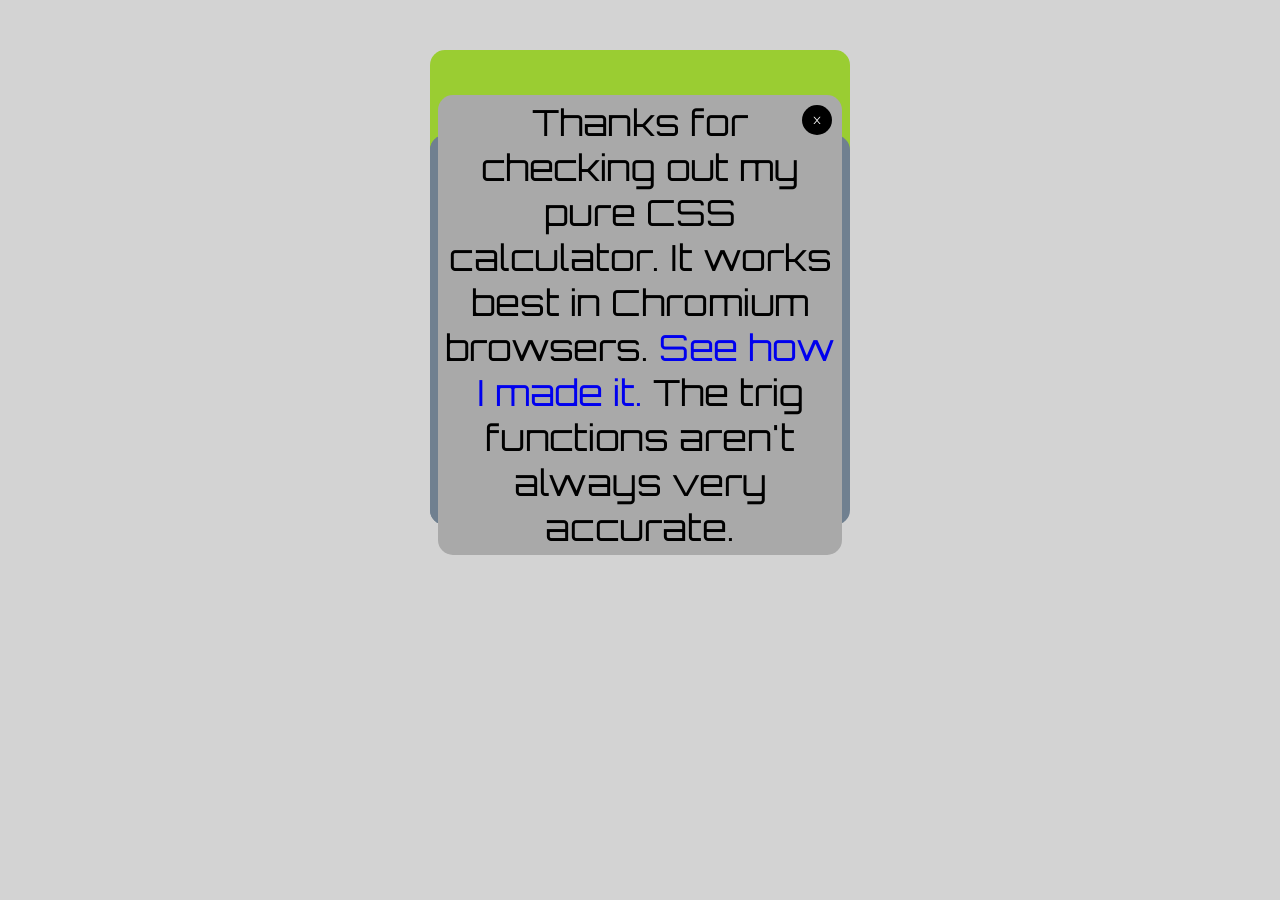
<file: calc.html>
<!DOCTYPE html>
<html>
    <head>
        <title>NoJS Calculator</title>
        <link rel=“canonical” href=“https://quarknerd.github.io/noJS/calc.html/” />
    </head>
    <body>
        <input checked type="checkbox" id="show-info"/>
        <input type="radio" id="reduced-functions" />
        <form class="calculator">
            <input type="reset" id="reset">
            <div class="pad"> </div>
            <input type="radio" name="first-number-first-digit" id="first-number-first-digit-0" />
            <input type="radio" name="first-number-first-digit" id="first-number-first-digit-1" />
            <input type="radio" name="first-number-first-digit" id="first-number-first-digit-2" />
            <input type="radio" name="first-number-first-digit" id="first-number-first-digit-3" />
            <input type="radio" name="first-number-first-digit" id="first-number-first-digit-4" />
            <input type="radio" name="first-number-first-digit" id="first-number-first-digit-5" />
            <input type="radio" name="first-number-first-digit" id="first-number-first-digit-6" />
            <input type="radio" name="first-number-first-digit" id="first-number-first-digit-7" />
            <input type="radio" name="first-number-first-digit" id="first-number-first-digit-8" />
            <input type="radio" name="first-number-first-digit" id="first-number-first-digit-9" />
            <div class="numbers-pad first">
                <label for="first-number-first-digit-1">1</label>
                <label for="first-number-first-digit-2">2</label>
                <label for="first-number-first-digit-3">3</label>
                <label for="first-number-first-digit-4">4</label>
                <label for="first-number-first-digit-5">5</label>
                <label for="first-number-first-digit-6">6</label>
                <label for="first-number-first-digit-7">7</label>
                <label for="first-number-first-digit-8">8</label>
                <label for="first-number-first-digit-9">9</label>
                <label for="reset">C</label>
                <label for="first-number-first-digit-0">0</label>
            </div>
            <div class="set-digit set-first-digit set-first-number-first-digit first-number-second-digit">
                <input type="radio" name="first-number-decimal-point" id="first-number-decimal-point-1" />
                <input type="radio" name="first-number-second-digit" id="first-number-second-digit-0" />
                <input type="radio" name="first-number-second-digit" id="first-number-second-digit-1" />
                <input type="radio" name="first-number-second-digit" id="first-number-second-digit-2" />
                <input type="radio" name="first-number-second-digit" id="first-number-second-digit-3" />
                <input type="radio" name="first-number-second-digit" id="first-number-second-digit-4" />
                <input type="radio" name="first-number-second-digit" id="first-number-second-digit-5" />
                <input type="radio" name="first-number-second-digit" id="first-number-second-digit-6" />
                <input type="radio" name="first-number-second-digit" id="first-number-second-digit-7" />
                <input type="radio" name="first-number-second-digit" id="first-number-second-digit-8" />
                <input type="radio" name="first-number-second-digit" id="first-number-second-digit-9" />
                <div class="numbers-pad">
                    <label for="first-number-second-digit-1">1</label>
                    <label for="first-number-second-digit-2">2</label>
                    <label for="first-number-second-digit-3">3</label>
                    <label for="first-number-second-digit-4">4</label>
                    <label for="first-number-second-digit-5">5</label>
                    <label for="first-number-second-digit-6">6</label>
                    <label for="first-number-second-digit-7">7</label>
                    <label for="first-number-second-digit-8">8</label>
                    <label for="first-number-second-digit-9">9</label>
                    <label for="reset">C</label>
                    <label for="first-number-second-digit-0">0</label>
                    <label for="first-number-decimal-point-1">.</label>
                </div>
                <div class="set-digit set-second-digit set-first-number-second-digit first-number-third-digit">
                    <input type="radio" name="first-number-decimal-point" id="first-number-decimal-point-2" />
                    <input type="radio" name="first-number-third-digit" id="first-number-third-digit-0" />
                    <input type="radio" name="first-number-third-digit" id="first-number-third-digit-1" />
                    <input type="radio" name="first-number-third-digit" id="first-number-third-digit-2" />
                    <input type="radio" name="first-number-third-digit" id="first-number-third-digit-3" />
                    <input type="radio" name="first-number-third-digit" id="first-number-third-digit-4" />
                    <input type="radio" name="first-number-third-digit" id="first-number-third-digit-5" />
                    <input type="radio" name="first-number-third-digit" id="first-number-third-digit-6" />
                    <input type="radio" name="first-number-third-digit" id="first-number-third-digit-7" />
                    <input type="radio" name="first-number-third-digit" id="first-number-third-digit-8" />
                    <input type="radio" name="first-number-third-digit" id="first-number-third-digit-9" />
                    <div class="numbers-pad">
                        <label for="first-number-third-digit-1">1</label>
                        <label for="first-number-third-digit-2">2</label>
                        <label for="first-number-third-digit-3">3</label>
                        <label for="first-number-third-digit-4">4</label>
                        <label for="first-number-third-digit-5">5</label>
                        <label for="first-number-third-digit-6">6</label>
                        <label for="first-number-third-digit-7">7</label>
                        <label for="first-number-third-digit-8">8</label>
                        <label for="first-number-third-digit-9">9</label>
                        <label for="reset">C</label>
                        <label for="first-number-third-digit-0">0</label> 
                        <label for="first-number-decimal-point-2">.</label>
                    </div>
                    <div class="set-digit set-third-digit set-first-number-third-digit first-number-fourth-digit">
                        <input type="radio" name="first-number-decimal-point" id="first-number-decimal-point-3" />
                        <input type="radio" name="first-number-fourth-digit" id="first-number-fourth-digit-0" />
                        <input type="radio" name="first-number-fourth-digit" id="first-number-fourth-digit-1" />
                        <input type="radio" name="first-number-fourth-digit" id="first-number-fourth-digit-2" />
                        <input type="radio" name="first-number-fourth-digit" id="first-number-fourth-digit-3" />
                        <input type="radio" name="first-number-fourth-digit" id="first-number-fourth-digit-4" />
                        <input type="radio" name="first-number-fourth-digit" id="first-number-fourth-digit-5" />
                        <input type="radio" name="first-number-fourth-digit" id="first-number-fourth-digit-6" />
                        <input type="radio" name="first-number-fourth-digit" id="first-number-fourth-digit-7" />
                        <input type="radio" name="first-number-fourth-digit" id="first-number-fourth-digit-8" />
                        <input type="radio" name="first-number-fourth-digit" id="first-number-fourth-digit-9" />
                        <div class="numbers-pad">
                            <label for="first-number-fourth-digit-1">1</label>
                            <label for="first-number-fourth-digit-2">2</label>
                            <label for="first-number-fourth-digit-3">3</label>
                            <label for="first-number-fourth-digit-4">4</label>
                            <label for="first-number-fourth-digit-5">5</label>
                            <label for="first-number-fourth-digit-6">6</label>
                            <label for="first-number-fourth-digit-7">7</label>
                            <label for="first-number-fourth-digit-8">8</label>
                            <label for="first-number-fourth-digit-9">9</label>
                            <label for="reset">C</label>
                            <label for="first-number-fourth-digit-0">0</label>
                            <label for="first-number-decimal-point-3">.</label>
                        </div>
                        <div class="set-digit set-fourth-digit set-first-number-fourth-digit first-number-fifth-digit">
                            <input type="radio" name="first-number-decimal-point" id="first-number-decimal-point-4" />
                            <input type="radio" name="first-number-fifth-digit" id="first-number-fifth-digit-0" />
                            <input type="radio" name="first-number-fifth-digit" id="first-number-fifth-digit-1" />
                            <input type="radio" name="first-number-fifth-digit" id="first-number-fifth-digit-2" />
                            <input type="radio" name="first-number-fifth-digit" id="first-number-fifth-digit-3" />
                            <input type="radio" name="first-number-fifth-digit" id="first-number-fifth-digit-4" />
                            <input type="radio" name="first-number-fifth-digit" id="first-number-fifth-digit-5" />
                            <input type="radio" name="first-number-fifth-digit" id="first-number-fifth-digit-6" />
                            <input type="radio" name="first-number-fifth-digit" id="first-number-fifth-digit-7" />
                            <input type="radio" name="first-number-fifth-digit" id="first-number-fifth-digit-8" />
                            <input type="radio" name="first-number-fifth-digit" id="first-number-fifth-digit-9" />
                            <div class="numbers-pad">
                                <label for="first-number-fifth-digit-1">1</label>
                                <label for="first-number-fifth-digit-2">2</label>
                                <label for="first-number-fifth-digit-3">3</label>
                                <label for="first-number-fifth-digit-4">4</label>
                                <label for="first-number-fifth-digit-5">5</label>
                                <label for="first-number-fifth-digit-6">6</label>
                                <label for="first-number-fifth-digit-7">7</label>
                                <label for="first-number-fifth-digit-8">8</label>
                                <label for="first-number-fifth-digit-9">9</label>
                                <label for="reset">C</label>
                                <label for="first-number-fifth-digit-0">0</label>
                                <label for="first-number-decimal-point-4">.</label>
                            </div>
                            <div class="set-digit set-fifth-digit set-first-number-fifth-digit">
                                <div class="numbers-pad only-reset">
                                    <label for="reset">C</label>
                                </div>

                                <input type="radio" name="operation-trig" id="operation-sin" />
                                <input type="radio" name="operation-trig" id="operation-cos" />
                                <input type="radio" name="operation-trig" id="operation-tan" />

                                <input type="radio" name="operation" id="operation-plus" />
                                <input type="radio" name="operation" id="operation-minus" />
                                <input type="radio" name="operation" id="operation-divison" />
                                <input type="radio" name="operation" id="operation-multiplication" />

                                <input class="equals" type="radio" name="equals" id="equals" />
                                <!-- second-number -->
                                <div class="set-operation set-number second-number-first-digit">
                                    <input type="radio" name="second-number-first-digit" id="second-number-first-digit-0" />
                                    <input type="radio" name="second-number-first-digit" id="second-number-first-digit-1" />
                                    <input type="radio" name="second-number-first-digit" id="second-number-first-digit-2" />
                                    <input type="radio" name="second-number-first-digit" id="second-number-first-digit-3" />
                                    <input type="radio" name="second-number-first-digit" id="second-number-first-digit-4" />
                                    <input type="radio" name="second-number-first-digit" id="second-number-first-digit-5" />
                                    <input type="radio" name="second-number-first-digit" id="second-number-first-digit-6" />
                                    <input type="radio" name="second-number-first-digit" id="second-number-first-digit-7" />
                                    <input type="radio" name="second-number-first-digit" id="second-number-first-digit-8" />
                                    <input type="radio" name="second-number-first-digit" id="second-number-first-digit-9" />
                                    <div class="numbers-pad second-number-first">
                                        <label for="second-number-first-digit-1">1</label>
                                        <label for="second-number-first-digit-2">2</label>
                                        <label for="second-number-first-digit-3">3</label>
                                        <label for="second-number-first-digit-4">4</label>
                                        <label for="second-number-first-digit-5">5</label>
                                        <label for="second-number-first-digit-6">6</label>
                                        <label for="second-number-first-digit-7">7</label>
                                        <label for="second-number-first-digit-8">8</label>
                                        <label for="second-number-first-digit-9">9</label>
                                        <label for="reset">C</label>
                                        <label for="second-number-first-digit-0">0</label>
                                    </div>
                                    <span class="first-number-display display number-display">
                                        <span class="integer"></span>
                                        <span class="decimal"></span>
                                    </span>
                                    <span class="set-digit reset-number-counters set-first-number set-first-digit set-second-number-first-digit second-number-second-digit">
                                        <input type="radio" name="second-number-decimal-point" id="second-number-decimal-point-1" />
                                        <input type="radio" name="second-number-second-digit" id="second-number-second-digit-0" />
                                        <input type="radio" name="second-number-second-digit" id="second-number-second-digit-1" />
                                        <input type="radio" name="second-number-second-digit" id="second-number-second-digit-2" />
                                        <input type="radio" name="second-number-second-digit" id="second-number-second-digit-3" />
                                        <input type="radio" name="second-number-second-digit" id="second-number-second-digit-4" />
                                        <input type="radio" name="second-number-second-digit" id="second-number-second-digit-5" />
                                        <input type="radio" name="second-number-second-digit" id="second-number-second-digit-6" />
                                        <input type="radio" name="second-number-second-digit" id="second-number-second-digit-7" />
                                        <input type="radio" name="second-number-second-digit" id="second-number-second-digit-8" />
                                        <input type="radio" name="second-number-second-digit" id="second-number-second-digit-9" />
                                        <div class="numbers-pad">
                                            <label for="second-number-second-digit-1">1</label>
                                            <label for="second-number-second-digit-2">2</label>
                                            <label for="second-number-second-digit-3">3</label>
                                            <label for="second-number-second-digit-4">4</label>
                                            <label for="second-number-second-digit-5">5</label>
                                            <label for="second-number-second-digit-6">6</label>
                                            <label for="second-number-second-digit-7">7</label>
                                            <label for="second-number-second-digit-8">8</label>
                                            <label for="second-number-second-digit-9">9</label>
                                            <label for="reset">C</label>
                                            <label for="second-number-second-digit-0">0</label>
                                            <label for="second-number-decimal-point-1">.</label>
                                        </div>
                                        <span class="set-digit set-second-digit set-second-number-second-digit second-number-third-digit">
                                            <input type="radio" name="second-number-decimal-point" id="second-number-decimal-point-2" />
                                            <input type="radio" name="second-number-third-digit" id="second-number-third-digit-0" />
                                            <input type="radio" name="second-number-third-digit" id="second-number-third-digit-1" />
                                            <input type="radio" name="second-number-third-digit" id="second-number-third-digit-2" />
                                            <input type="radio" name="second-number-third-digit" id="second-number-third-digit-3" />
                                            <input type="radio" name="second-number-third-digit" id="second-number-third-digit-4" />
                                            <input type="radio" name="second-number-third-digit" id="second-number-third-digit-5" />
                                            <input type="radio" name="second-number-third-digit" id="second-number-third-digit-6" />
                                            <input type="radio" name="second-number-third-digit" id="second-number-third-digit-7" />
                                            <input type="radio" name="second-number-third-digit" id="second-number-third-digit-8" />
                                            <input type="radio" name="second-number-third-digit" id="second-number-third-digit-9" />
                                            <div class="numbers-pad">
                                                <label for="second-number-third-digit-1">1</label>
                                                <label for="second-number-third-digit-2">2</label>
                                                <label for="second-number-third-digit-3">3</label>
                                                <label for="second-number-third-digit-4">4</label>
                                                <label for="second-number-third-digit-5">5</label>
                                                <label for="second-number-third-digit-6">6</label>
                                                <label for="second-number-third-digit-7">7</label>
                                                <label for="second-number-third-digit-8">8</label>
                                                <label for="second-number-third-digit-9">9</label>
                                                <label for="reset">C</label>
                                                <label for="second-number-third-digit-0">0</label>
                                                <label for="second-number-decimal-point-2">.</label>
                                            </div>
                                            <span class="set-digit set-third-digit set-second-number-third-digit second-number-fourth-digit">
                                                <input type="radio" name="second-number-decimal-point" id="second-number-decimal-point-3" />
                                                <input type="radio" name="second-number-fourth-digit" id="second-number-fourth-digit-0" />
                                                <input type="radio" name="second-number-fourth-digit" id="second-number-fourth-digit-1" />
                                                <input type="radio" name="second-number-fourth-digit" id="second-number-fourth-digit-2" />
                                                <input type="radio" name="second-number-fourth-digit" id="second-number-fourth-digit-3" />
                                                <input type="radio" name="second-number-fourth-digit" id="second-number-fourth-digit-4" />
                                                <input type="radio" name="second-number-fourth-digit" id="second-number-fourth-digit-5" />
                                                <input type="radio" name="second-number-fourth-digit" id="second-number-fourth-digit-6" />
                                                <input type="radio" name="second-number-fourth-digit" id="second-number-fourth-digit-7" />
                                                <input type="radio" name="second-number-fourth-digit" id="second-number-fourth-digit-8" />
                                                <input type="radio" name="second-number-fourth-digit" id="second-number-fourth-digit-9" />
                                                <div class="numbers-pad">
                                                    <label for="second-number-fourth-digit-1">1</label>
                                                    <label for="second-number-fourth-digit-2">2</label>
                                                    <label for="second-number-fourth-digit-3">3</label>
                                                    <label for="second-number-fourth-digit-4">4</label>
                                                    <label for="second-number-fourth-digit-5">5</label>
                                                    <label for="second-number-fourth-digit-6">6</label>
                                                    <label for="second-number-fourth-digit-7">7</label>
                                                    <label for="second-number-fourth-digit-8">8</label>
                                                    <label for="second-number-fourth-digit-9">9</label>
                                                    <label for="reset">C</label>
                                                    <label for="second-number-fourth-digit-0">0</label>
                                                    <label for="second-number-decimal-point-3">.</label>
                                                </div>
                                                <span class="set-digit set-fourth-digit set-second-number-fourth-digit second-number-fifth-digit">
                                                    <input type="radio" name="second-number-decimal-point" id="second-number-decimal-point-4" />
                                                    <input type="radio" name="second-number-fifth-digit" id="second-number-fifth-digit-0" />
                                                    <input type="radio" name="second-number-fifth-digit" id="second-number-fifth-digit-1" />
                                                    <input type="radio" name="second-number-fifth-digit" id="second-number-fifth-digit-2" />
                                                    <input type="radio" name="second-number-fifth-digit" id="second-number-fifth-digit-3" />
                                                    <input type="radio" name="second-number-fifth-digit" id="second-number-fifth-digit-4" />
                                                    <input type="radio" name="second-number-fifth-digit" id="second-number-fifth-digit-5" />
                                                    <input type="radio" name="second-number-fifth-digit" id="second-number-fifth-digit-6" />
                                                    <input type="radio" name="second-number-fifth-digit" id="second-number-fifth-digit-7" />
                                                    <input type="radio" name="second-number-fifth-digit" id="second-number-fifth-digit-8" />
                                                    <input type="radio" name="second-number-fifth-digit" id="second-number-fifth-digit-9" />
                                                    <div class="numbers-pad">
                                                        <label for="second-number-fifth-digit-1">1</label>
                                                        <label for="second-number-fifth-digit-2">2</label>
                                                        <label for="second-number-fifth-digit-3">3</label>
                                                        <label for="second-number-fifth-digit-4">4</label>
                                                        <label for="second-number-fifth-digit-5">5</label>
                                                        <label for="second-number-fifth-digit-6">6</label>
                                                        <label for="second-number-fifth-digit-7">7</label>
                                                        <label for="second-number-fifth-digit-8">8</label>
                                                        <label for="second-number-fifth-digit-9">9</label>
                                                        <label for="reset">C</label>
                                                        <label for="second-number-fifth-digit-0">0</label>
                                                        <label for="second-number-decimal-point-4">.</label>
                                                    </div>
                                                    <span class="set-digit set-fifth-digit set-second-number-fifth-digit">
                                                        <div class="message divide-by-zero">
                                                            Wow, aren't you clever? Testing to see if divide by zero works!! Well, everytime you divide by zero, a puppy dies.
                                                        </div>
                                                        <div class="message info">
                                                            <label for="show-info"> X </label>
                                                            Thanks for checking out my pure CSS calculator. It works best in Chromium browsers. 
                                                            <a href="https://blog.scottlogic.com/2022/01/20/noJS-making-a-calculator-in-pure-css-html.html">See how I made it.</a> 
                                                            The trig functions aren't always very accurate.
                                                        </div>
                                                        <div class="numbers-pad only-reset">
                                                            <a href="./calc.html">
                                                                <label for="reset">C</label>
                                                            </a>
                                                        </div>
                                                        <span class="set-number">
                                                            <span class="operation-display"></span>
                                                            <span class="number-display display second-number-display">
                                                                <span class="integer"></span>
                                                                <span class="decimal"></span>
                                                            </span>
                                                            <span class="set-second-number">
                                                                <span class="determine-numbers">
                                                                    <div class="number-display display answer-display">
                                                                        <span class="negative-sign"></span>
                                                                        <span class="integer"><span class="ans-hi"></span><span class="ans-lo-pad"></span><span class="ans-lo-raw"></span></span>
                                                                        <span class="decimal"></span>
                                                                    </div>
                                                                </span>
                                                            </span>
                                                        </span>
                                                        <div class="operation-pad trig-pad">
                                                            <label for="operation-sin">sin</label>
                                                            <label for="operation-cos">cos</label>
                                                            <label for="operation-tan">tan</label>
                                                        </div>
                                                        <div class="operation-pad regular-pad">
                                                            <label class="operation" for="operation-divison">÷</label>
                                                            <label class="operation" for="operation-multiplication">×</label>
                                                            <label class="operation" for="operation-minus">-</label>
                                                            <label class="operation" for="operation-plus">+</label>
                                                        </div>
                                                        <div class="operation-pad equals-pad">
                                                            <label for="equals">=</label>
                                                        </div>
                                                    </span>
                                                </span>
                                            </span>
                                        </span>
                                    </div>
                                </div>
                            </div>
                        </div>
                    </div>
                </div>
            </div>
        </form>
        <br>
        <label for="reduced-functions" class="compatability">
            <span class="step-one"></span>
            <span class="step-two"></span>
        </label>
    </body>
    <style>
        @property --property-integer {
            syntax: '<integer>';
            initial-value: 0;
            inherits: true;
        }

        /* High/low halves of the integer part. A single <integer> overflows past
           ~2^31 for large products and (being invalid at computed-value time)
           falls back to its initial value 0 — that is why big multiplications
           showed 0. Splitting keeps each half well within range. */
        @property --int-hi {
            syntax: '<integer>';
            initial-value: 0;
            inherits: true;
        }

        @property --int-lo {
            syntax: '<integer>';
            initial-value: 0;
            inherits: true;
        }

        @counter-style pad-1 {
            system: numeric;
            symbols: "0" "1" "2" "3" "4" "5" "6" "7" "8" "9";
            pad: 1 "0";
        }

        @counter-style pad-2 {
            system: extends pad-1;
            pad: 2 "0"
        }

        @counter-style pad-3 {
            system: extends pad-1;
            pad: 3 "0"
        }

        @counter-style pad-4 {
            system: extends pad-1;
            pad: 4 "0"
        }

        @counter-style pad-5 {
            system: extends pad-1;
            pad: 5 "0"
        }

        @counter-style pad-6 {
            system: extends pad-1;
            pad: 6 "0"
        }

        @counter-style pad-7 {
            system: extends pad-1;
            pad: 7 "0"
        }

        @counter-style no-zero {
            system: numeric;
            symbols: "\00AD" "";
            range: 0 0
        }

        @counter-style number-sign {
            system: numeric;
            symbols: "" "";
        }

        body {
            counter-reset: number-sign number-integer number-decimal;
            --decimal-shift: 10000000;
            --number-decimal-shift: 1;
            --number-decimal-display: no-zero;
            --second-number-decimal-shift: 1;
            --second-number-decimal-display: no-zero;
            --pi: 3.141592653589793238462643383279502884197169399375105820974944;
            --tau: calc(var(--pi) * 2);
            --half-pi: calc(var(--pi) / 2);
        }

        .reset-number-counters {
            counter-reset: number-integer number-decimal;
        }
        
        /* Compatability */
        @counter-style compatability_base {
            system: cyclic;
            symbols: "This calculator will not work in your browser. Please use a chromium browser or click here to limit functionality";

        }

        @counter-style compatability_style {
            system: cyclic;
            fallback: compatability_base;
            symbols: "";
            range: 0 0;
        }

        .compatability {
            counter-reset: compatability;
            counter-increment: compatability calc(-99999 * 9999);
        }

        .compatability > .step-one {
            counter-increment: compatability 999890002;
        }
        
        .compatability > .step-two {
            --a: -0.1;
            --property-interger: var(--a);
            --b: calc((var(--a) - var(--property-integer)) * 10);
            counter-increment: compatability var(--b);
        }

        .compatability > .step-two::after {
            content: counter(compatability, compatability_style)
        }

        #reduced-functions:checked ~ .compatability {
            display: none;
        }

        /* All numbers */
        input[id$="digit-0"]:checked ~ .set-digit { --prev-digit: 0; }

        input[id$="digit-1"]:checked ~ .set-digit { --prev-digit: 1; }

        input[id$="digit-2"]:checked ~ .set-digit { --prev-digit: 2; }

        input[id$="digit-3"]:checked ~ .set-digit { --prev-digit: 3; }

        input[id$="digit-4"]:checked ~ .set-digit { --prev-digit: 4; }

        input[id$="digit-5"]:checked ~ .set-digit { --prev-digit: 5; }

        input[id$="digit-6"]:checked ~ .set-digit { --prev-digit: 6; }

        input[id$="digit-7"]:checked ~ .set-digit { --prev-digit: 7; }

        input[id$="digit-8"]:checked ~ .set-digit { --prev-digit: 8; }

        input[id$="digit-9"]:checked ~ .set-digit { --prev-digit: 9; }

        .set-first-digit { --first-digit: var(--prev-digit); }

        .set-second-digit { --second-digit: var(--prev-digit); }

        .set-third-digit { --third-digit: var(--prev-digit); }

        .set-fourth-digit { --fourth-digit: var(--prev-digit); }
        
        .set-fifth-digit { --fifth-digit: var(--prev-digit); }

        input[name$="first-digit"]:checked ~ * > * > * > * > * > .set-number {
            --number-initial: var(--first-digit);
            --number: calc(var(--number-initial) / var(--number-decimal-shift));
        }

        input[name$="second-digit"]:checked ~ * > * > * > * > .set-number {
            --number-initial: calc(var(--first-digit)*10 + var(--second-digit));
            --number: calc(var(--number-initial) / var(--number-decimal-shift));
        }
        
        input[name$="third-digit"]:checked ~ * > * > * > .set-number {
            --number-initial: calc(var(--first-digit)*100 + var(--second-digit)*10 + var(--third-digit));
            --number: calc(var(--number-initial) / var(--number-decimal-shift));
        }

        input[name$="fourth-digit"]:checked ~ * > * > .set-number {
            --number-initial: calc(var(--first-digit)*1000 + var(--second-digit)*100 + var(--third-digit)*10 + var(--fourth-digit));
            --number: calc(var(--number-initial) / var(--number-decimal-shift));
        }

        input[name$="fifth-digit"]:checked ~ * > .set-number {
            --number-initial: calc(var(--first-digit)*10000 + var(--second-digit)*1000 + var(--third-digit)*100 + var(--fourth-digit)*10 + var(--fifth-digit));
            --number: calc(var(--number-initial) / var(--number-decimal-shift));
        }

        /* first-number */

        input[name$="number-decimal-point"]:checked ~ input[name*="number"][name*="digit"]:checked ~ * {
            --number-decimal-shift: 10;
            --number-decimal-display: pad-1;
        }

        input[name$="number-decimal-point"]:checked ~ .set-digit > input[name*="number"][name*="digit"]:checked ~ * {
            --number-decimal-shift: 100;
            --number-decimal-display: pad-2;
        }
        
        input[name$="number-decimal-point"]:checked ~ .set-digit > .set-digit > input[name*="number"][name*="digit"]:checked ~ * {
            --number-decimal-shift: 1000;
            --number-decimal-display: pad-3;
        }
        
        input[name$="number-decimal-point"]:checked ~ .set-digit > .set-digit > .set-digit > input[name*="number"][name*="digit"]:checked ~ * {
            --number-decimal-shift: 10000;
            --number-decimal-display: pad-4;
        }

        .set-first-number {  
            --first-number: var(--number);
            --number-decimal-shift: 1;
            --number-decimal-display: no-zero;
         }

        .set-second-number { 
            --second-number: var(--number);
            --number-decimal-shift: 10000000;
            --number-decimal-display: pad-7;
         }

        /* Calculation */

        input#operation-divison:checked ~ .set-operation .determine-numbers {
            --number: calc(var(--first-number) / var(--second-number));
        }

        input#operation-plus:checked ~ .set-operation .determine-numbers {
            --number: calc(var(--first-number) + var(--second-number));
        }

        input#operation-minus:checked ~ .set-operation .determine-numbers {
            --number: calc(var(--first-number) - var(--second-number));
        }

        input#operation-multiplication:checked ~ .set-operation .determine-numbers {
            --number: calc(var(--first-number) * var(--second-number));
        }

        input[name="equals"]:checked ~ * .answer-display > .integer {
            font-size: 0;
            counter-reset: ans-hi var(--int-hi) ans-lo var(--int-lo);
        }
        input[name="equals"]:checked ~ * .answer-display .ans-hi { font-size: calc(var(--has-hi) * 30px); }
        input[name="equals"]:checked ~ * .answer-display .ans-hi::after { content: counter(ans-hi); }
        input[name="equals"]:checked ~ * .answer-display .ans-lo-pad { font-size: calc(var(--has-hi) * 30px); }
        input[name="equals"]:checked ~ * .answer-display .ans-lo-pad::after { content: counter(ans-lo, pad-6); }
        input[name="equals"]:checked ~ * .answer-display .ans-lo-raw { font-size: calc((1 - var(--has-hi)) * 30px); }
        input[name="equals"]:checked ~ * .answer-display .ans-lo-raw::after { content: counter(ans-lo); }

        input#operation-sin:checked ~ .set-operation .determine-numbers {
            --number: calc(sin(var(--second-number)));
        }

        input#operation-cos:checked ~ .set-operation .determine-numbers {
            --number: calc(cos(var(--second-number)));
        }

        input#operation-tan:checked ~ .set-operation .determine-numbers {
            --number: calc(tan(var(--second-number)));
        }
        
        #reduced-functions:not(:checked) ~ form input[name="operation"]#operation-divison:checked ~ input[name="equals"]:checked ~ * .answer-display > .decimal::after,
        #reduced-functions:not(:checked) ~ form input[name="operation-trig"]:checked ~ input[name="equals"]:checked ~ * .answer-display > .decimal::after,
        #reduced-functions:not(:checked) ~ form input[name$="decimal-point"]:checked ~ * input[name="equals"]:checked ~ * .answer-display > .decimal::after,
        #reduced-functions:not(:checked) ~ form input[name="equals"]:checked ~ * input[name$="decimal-point"]:checked ~ * .answer-display > .decimal::after {
            content: "." counter(number-decimal, pad-7);
        }

        /* Button visbility */

        .numbers-pad { display: none; }

        .numbers-pad.first { display: block; }

        input[name$="digit"]:checked ~ * > .numbers-pad { display: block; }

        input[name="operation-trig"]:checked ~ * .numbers-pad.second-number-first, 
        input[name="operation"]:checked ~ * .numbers-pad.second-number-first {
            display: block;
        }

        input[name="equals"]:checked ~ * .numbers-pad.only-reset { display: block }

        input[name="second-number-decimal-point"]:checked ~ * label[for^="second-number-decimal-point"] { display: none; }
        input[name="first-number-decimal-point"]:checked ~ * label[for^="first-number-decimal-point"] { display: none; }

        #reduced-functions:checked ~ form label[for$="first-digit-0"],
        #reduced-functions:checked ~ form label[for*="-decimal-point"] { 
            display: none; 
        } 

            /* operation */
        .regular-pad,
        .equals-pad {
            display: none;
        }

        input[name="operation-trig"]:checked ~ * .operation-pad.regular-pad,
        input[name="first-number-first-digit"]:checked ~ * .operation-pad.regular-pad {
            display: block;
        }

        input[name="operation"]:checked ~ * .operation-pad.regular-pad,
        input[name="operation-trig"]:checked ~ * .operation-pad.trig-pad {
            display: none;
        }

        input[name="operation-trig"]:checked ~ * .operation-pad.regular-pad :not([for="operation-minus"]) {
            display: none;
        }

        input[name="second-number-first-digit"]:checked ~ * .operation-pad.equals-pad { display: block; }

        input[name="equals"]:checked ~ * .operation-pad { display: none !important }

            /* reset button */
        .numbers-pad.only-reset {
            display: none;
        }

        /* only allow 4 digits in second number if multiplicatin selected because counters are limited to 32bit 
           Any value greater than x.9999999 but less than x + 1, causes issues with my method of seperating integer from
           decimals. In theory it could be fixed by multiplying by 10^7 and rounding but this also causes the 32bit issue,
           therefore, trig functions ae limited in digits. This isn't guaranteed to stop the error but stops some cases */
        input#operation-multiplication:checked ~ * input[name="second-number-fourth-digit"]:checked ~ * .numbers-pad.only-reset,
        input[name="operation-trig"]:checked ~ * input[name="second-number-fourth-digit"]:checked ~ * .numbers-pad.only-reset,
        input[name="first-number-fifth-digit"]:checked ~ * > .numbers-pad.only-reset {
            display: block;
        }

        /* style */
        input {
            display: none;
        }

        .answer-display {
            /* to remove gap between spans */
            font-size: 0px;
            z-index: 500;
            padding-left: 15px;
        }

        span.set-number,
        .display { font-size: 0px; }
        
        .operation-display,
        .display > span { font-size: 36px; }

        .display.answer-display > span { font-size: 30px; }

        #reduced-functions:not(:checked) ~ form .number-display {
            counter-reset: number-integer number-decimal;
            --abs-number: max(var(--number), -1 * var(--number));
            --property-integer: calc(var(--abs-number) - 0.5);
            --number-integer: var(--property-integer);
            --int-hi: calc(var(--abs-number) / 1000000 - 0.5);
            --int-lo: calc(var(--abs-number) - var(--int-hi) * 1000000 - 0.5);
            --has-hi: min(var(--int-hi), 1);
            --number-decimal: calc((var(--abs-number) - var(--int-hi) * 1000000 - var(--int-lo)) * var(--number-decimal-shift));

            --sign-number: calc(var(--number) * 100000000000);
        }

        #reduced-functions:not(:checked) ~ form .number-display > .integer {
            counter-increment: number-integer var(--number-integer);
        }
        
        .number-display > .integer {
            counter-reset: number-integer;
            counter-increment: number-integer var(--number);
        }
          
        .number-display > .decimal {
            counter-increment: number-decimal var(--number-decimal);
        }

        .number-display > .negative-sign {
            counter-increment: number-sign var(--sign-number);
        }

        input[name="equals"]:checked ~ * .number-display > .negative-sign::after {
            content: "= " counter(number-sign, number-sign);
        }

        #reduced-functions:checked ~ form input[name="equals"]:checked ~ * .number-display > .negative-sign::after {
            content: "= "
        }

        input[name="first-number-first-digit"]:checked ~ * .first-number-display > .integer::after,
        input[name="second-number-first-digit"]:checked ~ * .second-number-display > .integer::after {
            content: counter(number-integer)
        }

        input[name="first-number-decimal-point"]:checked ~ * .first-number-display > .decimal::after,
        input[name="second-number-decimal-point"]:checked ~ * .second-number-display > .decimal::after {
            content: "." counter(number-decimal, var(--number-decimal-display));
        }

        input#operation-sin:checked ~ * .operation-display::after { content: "sin\2008"; }
        input#operation-cos:checked ~ * .operation-display::after { content: "cos\2008"; }
        input#operation-tan:checked ~ * .operation-display::after { content: "tan\2008"; }
        input#operation-plus:checked ~ * .operation-display::after { content: "\2008 + "; }
        input#operation-minus:checked ~ * .operation-display::after { content: "\2008 - "; }
        input#operation-divison:checked ~ * .operation-display::after { content: "\2008 ÷ "; }
        input#operation-multiplication:checked ~ * .operation-display::after { content: "\2008 × "; }
        input#operation-sin:checked ~ input#operation-minus:checked ~ * .operation-display { content: "sin\2008 -"; }
        input#operation-cos:checked ~ input#operation-minus:checked ~ * .operation-display::after { content: "cos\2008 -"; }
        input#operation-tan:checked ~ input#operation-minus:checked ~ * .operation-display::after { content: "tan\2008 -"; }
        
        input[id^="second-number"][id$="1"][id*="digit"]:checked ~ * ~ * .divide-by-zero,
        input[id^="second-number"][id$="2"][id*="digit"]:checked ~ * ~ * .divide-by-zero,
        input[id^="second-number"][id$="3"][id*="digit"]:checked ~ * ~ * .divide-by-zero,
        input[id^="second-number"][id$="4"][id*="digit"]:checked ~ * ~ * .divide-by-zero,
        input[id^="second-number"][id$="5"][id*="digit"]:checked ~ * ~ * .divide-by-zero,
        input[id^="second-number"][id$="6"][id*="digit"]:checked ~ * ~ * .divide-by-zero,
        input[id^="second-number"][id$="7"][id*="digit"]:checked ~ * ~ * .divide-by-zero,
        input[id^="second-number"][id$="8"][id*="digit"]:checked ~ * ~ * .divide-by-zero,
        input[id^="second-number"][id$="9"][id*="digit"]:checked ~ * ~ * .divide-by-zero
        { display: none !important; }
        .divide-by-zero { display: none; }

        input[name="operation"]#operation-divison:checked ~ input[name="equals"]:checked ~ * .divide-by-zero { display: block; }

        .message {
            position: absolute;
            margin: 0 8px;
            z-index: 2;
            
            background-color: darkgray;
            border-radius: 15px;

            text-align: center;
            padding: 5px;
        }

        @font-face {
            font-family: 'Orbitron';
            font-style: normal;
            font-weight: 400;
            src: url(font.woff2) format('woff2');
            unicode-range: U+0000-00FF, U+0131, U+0152-0153, U+02BB-02BC, U+02C6, U+02DA, U+02DC, U+2000-206F, U+2074, U+20AC, U+2122, U+2191, U+2193, U+2212, U+2215, U+FEFF, U+FFFD;
        }

        body { 
            font-family: Orbitron;
            background-color: lightgray;
            font-size: 36px;

            -webkit-user-select: none; /* Safari */        
            -moz-user-select: none; /* Firefox */
            -ms-user-select: none; /* IE10+/Edge */
            user-select: none; /* Standard */
        }  

        .calculator {
            position: relative;
            background-color: yellowgreen;
            width: 420px;
            height: 450px;
            border-radius: 15px;
            margin: auto;
            margin-top: 50px;
        }

        .pad {
            position: absolute;
            top: 85px;

            background-color: slategray;
            width: 420px;
            height: 390px;
            border-radius: 15px;

            display: flex;
            flex-direction: row;
        }

        label:not([for="reduced-functions"]) {
            display: inline-block;
            height: 85px;
            width: 85px;
            margin-left: 10px;
            margin-top: 10px;
            border-radius: 15px;
            
            background-color: black;
            color: white;
            text-align: center;
            line-height: 85px;
        }

        label[for="reset"] {
            margin-bottom: 10px;
        }

        .numbers-pad.only-reset label[for="reset"] {
            position: relative;
            margin-top: 295px;
        }

        .numbers-pad {
            position: absolute;
            z-index: 1;
            top: 85px;

            border-radius: 15px;
            background-color: slategray;
            width: 310px;
            height: 390px;
        }

        .operation-pad {
            position: absolute;
            right: 80px;
            bottom: -14px;
            z-index: 1;

            width: 30px;
        }

        input[name="operation-trig"]:checked ~ * .operation-pad.regular-pad {
            bottom: 79px;
        }

        .operation-pad.trig-pad {
            top: 85px;
        }

        .first-number-display {
            margin-left: 10px;
        }

        a {
            width: 10px;
            text-decoration: none !important;
        }

        .info {
            display: none;
        }

        input#show-info:checked ~ * .info {
            display: block;
        }

        label[for="show-info"] {
            display: inline-block;
            position: absolute;
            right: 10px;
            top: 10px;
            margin: 0;

            height: 30px;
            width: 30px;
            border-radius: 15px;

            color: white;
            font-size: 10px;
            line-height: 30px;
        }

        label[for="reduced-functions"] {
            background-color: darkgray;
        }
    </style>
</html>
</file>
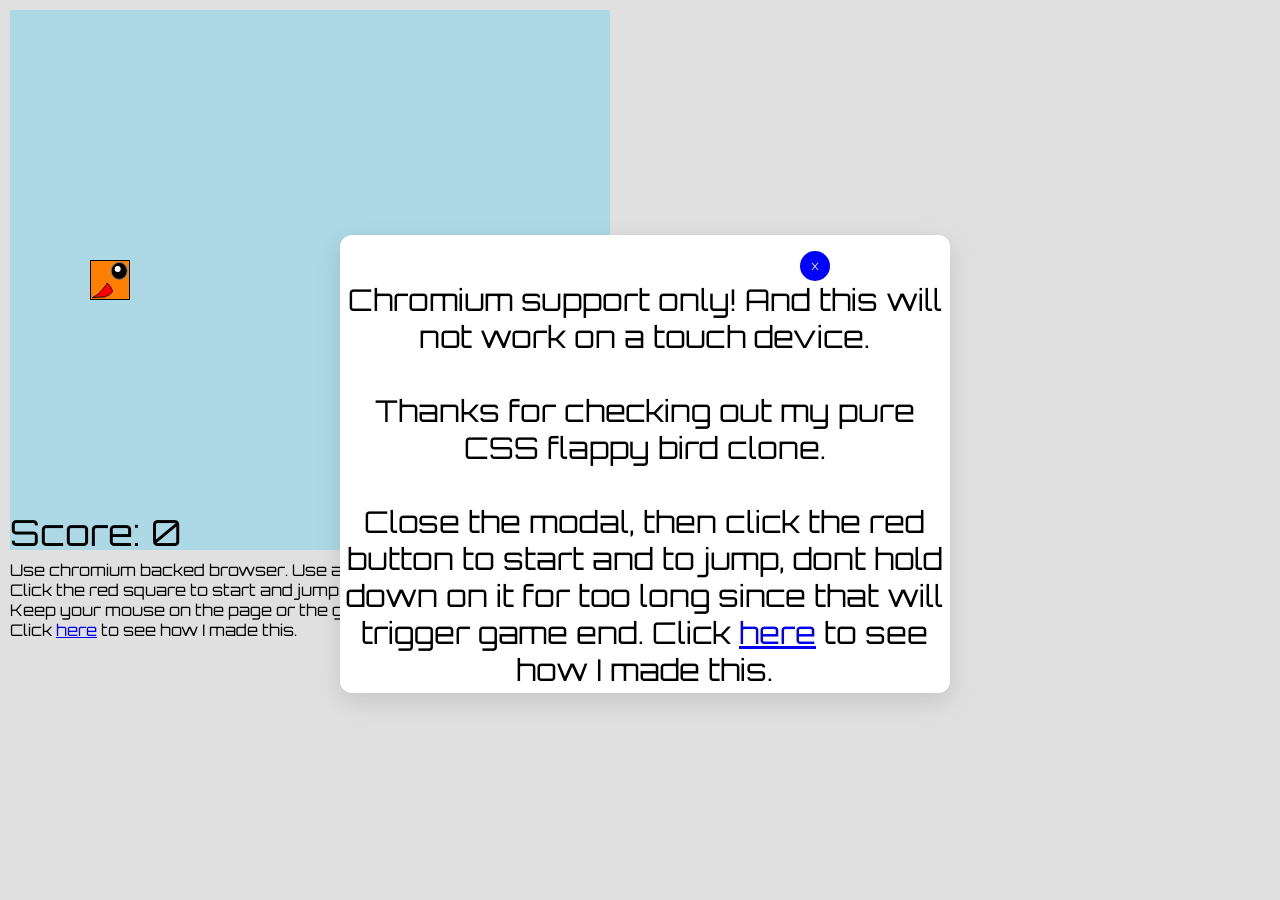
<file: flappybird/game.html>
<!doctype html>
<html>
  <head>
    <link rel="stylesheet" href="./index.css" />
    <link rel="icon" href="./bird.svg" type="image/svg+xml"></link>
    <title>Pure CSS Flappy Bird</title>
  </head>
  <body>
    <div id="randomiser">
      <div id="input-holder">
        <input name="a" type="radio" id="hide-info" />
        <input name="jump" type="radio" id="15-fall1" />
        <input name="jump" type="radio" id="14-fall1" />
        <input name="jump" type="radio" id="13-fall1" />
        <input name="jump" type="radio" id="12-fall1" />
        <input name="jump" type="radio" id="11-fall1" />
        <input name="jump" type="radio" id="10-fall1" />
        <input name="jump" type="radio" id="9-fall1" />
        <input name="jump" type="radio" id="8-fall1" />
        <input name="jump" type="radio" id="7-fall1" />
        <input name="jump" type="radio" id="6-fall1" />
        <input name="jump" type="radio" id="5-fall1" />
        <input name="jump" type="radio" id="4-fall1" />
        <input name="jump" type="radio" id="3-fall1" />
        <input name="jump" type="radio" id="2-fall1" />
        <input name="jump" type="radio" id="1-fall1" />
        <input name="jump" type="radio" id="0-fall1" />
        <input name="jump" type="radio" id="-1-fall1" />
        <input name="jump" type="radio" id="-2-fall1" />
        <input name="jump" type="radio" id="-3-fall1" />
        <input name="jump" type="radio" id="-4-fall1" />
        <input name="jump" type="radio" id="-5-fall1" />
        <input name="jump" type="radio" id="-6-fall1" />
        <input name="jump" type="radio" id="-7-fall1" />
        <input name="jump" type="radio" id="-8-fall1" />
        <input name="jump" type="radio" id="-9-fall1" />
        <input name="jump" type="radio" id="-10-fall1" />
        <input name="jump" type="radio" id="-11-fall1" />
        <input name="jump" type="radio" id="-12-fall1" />
        <input name="jump" type="radio" id="-13-fall1" />
        <input name="jump" type="radio" id="-14-fall1" />
        <input name="jump" type="radio" id="-15-fall1" />

        <input name="jump" type="radio" id="15-fall2" />
        <input name="jump" type="radio" id="14-fall2" />
        <input name="jump" type="radio" id="13-fall2" />
        <input name="jump" type="radio" id="12-fall2" />
        <input name="jump" type="radio" id="11-fall2" />
        <input name="jump" type="radio" id="10-fall2" />
        <input name="jump" type="radio" id="9-fall2" />
        <input name="jump" type="radio" id="8-fall2" />
        <input name="jump" type="radio" id="7-fall2" />
        <input name="jump" type="radio" id="6-fall2" />
        <input name="jump" type="radio" id="5-fall2" />
        <input name="jump" type="radio" id="4-fall2" />
        <input name="jump" type="radio" id="3-fall2" />
        <input name="jump" type="radio" id="2-fall2" />
        <input name="jump" type="radio" id="1-fall2" />
        <input name="jump" type="radio" id="0-fall2" />
        <input name="jump" type="radio" id="-1-fall2" />
        <input name="jump" type="radio" id="-2-fall2" />
        <input name="jump" type="radio" id="-3-fall2" />
        <input name="jump" type="radio" id="-4-fall2" />
        <input name="jump" type="radio" id="-5-fall2" />
        <input name="jump" type="radio" id="-6-fall2" />
        <input name="jump" type="radio" id="-7-fall2" />
        <input name="jump" type="radio" id="-8-fall2" />
        <input name="jump" type="radio" id="-9-fall2" />
        <input name="jump" type="radio" id="-10-fall2" />
        <input name="jump" type="radio" id="-11-fall2" />
        <input name="jump" type="radio" id="-12-fall2" />
        <input name="jump" type="radio" id="-13-fall2" />
        <input name="jump" type="radio" id="-14-fall2" />
        <input name="jump" type="radio" id="-15-fall2" />
      </div>
      <div id="game-screen"></div>
      <div id="bird-frame">
        <div id="bird"></div>
        <div class="jump-label-holder" id="jump-label-holder-1">
          <label class="game-ender"></label>
          <label for="15-fall1"></label>
          <label for="14-fall1"></label>
          <label for="13-fall1"></label>
          <label for="12-fall1"></label>
          <label for="11-fall1"></label>
          <label for="10-fall1"></label>
          <label for="9-fall1"></label>
          <label for="8-fall1"></label>
          <label for="7-fall1"></label>
          <label for="6-fall1"></label>
          <label for="5-fall1"></label>
          <label for="4-fall1"></label>
          <label for="3-fall1"></label>
          <label for="2-fall1"></label>
          <label for="1-fall1"></label>
          <label for="0-fall1"></label>
          <label for="-1-fall1"></label>
          <label for="-2-fall1"></label>
          <label for="-3-fall1"></label>
          <label for="-4-fall1"></label>
          <label for="-5-fall1"></label>
          <label for="-6-fall1"></label>
          <label for="-7-fall1"></label>
          <label for="-8-fall1"></label>
          <label for="-9-fall1"></label>
          <label for="-10-fall1"></label>
          <label for="-11-fall1"></label>
          <label for="-12-fall1"></label>
          <label for="-13-fall1"></label>
          <label for="-14-fall1"></label>
          <label for="-15-fall1"></label>
          <label class="game-ender"></label>
        </div>
        <div class="jump-label-holder" id="jump-label-holder-2">
          <label class="game-ender"></label>
          <label for="15-fall2"></label>
          <label for="14-fall2"></label>
          <label for="13-fall2"></label>
          <label for="12-fall2"></label>
          <label for="11-fall2"></label>
          <label for="10-fall2"></label>
          <label for="9-fall2"></label>
          <label for="8-fall2"></label>
          <label for="7-fall2"></label>
          <label for="6-fall2"></label>
          <label for="5-fall2"></label>
          <label for="4-fall2"></label>
          <label for="3-fall2"></label>
          <label for="2-fall2"></label>
          <label for="1-fall2"></label>
          <label for="0-fall2"></label>
          <label for="-1-fall2"></label>
          <label for="-2-fall2"></label>
          <label for="-3-fall2"></label>
          <label for="-4-fall2"></label>
          <label for="-5-fall2"></label>
          <label for="-6-fall2"></label>
          <label for="-7-fall2"></label>
          <label for="-8-fall2"></label>
          <label for="-9-fall2"></label>
          <label for="-10-fall2"></label>
          <label for="-11-fall2"></label>
          <label for="-12-fall2"></label>
          <label for="-13-fall2"></label>
          <label for="-14-fall2"></label>
          <label for="-15-fall2"></label>
          <label class="game-ender"></label>
        </div>
      </div>
      <div id="label-blocker">
        <div class="upper"></div>
        <div class="middle"></div>
        <div class="lower"></div>
      </div>
      <div id="pipe-1" class="pipe-frame">
        <div class="upper"></div>
        <div class="lower"></div>
        <div class="game-ender"></div>
      </div>
      <div id="pipe-2" class="pipe-frame">
        <div class="upper"></div>
        <div class="lower"></div>
        <div class="game-ender"></div>
      </div>
      <div id="pipe-3" class="pipe-frame">
        <div class="upper"></div>
        <div class="lower"></div>
        <div class="game-ender"></div>
      </div>
      <div id="score"></div>
      <div id="hider">
        <div id="hider-top"></div>
        <div id="hider-middle" class="blank">
          <div id="hider-left"></div>
          <div id="hider-game" class="blank"></div>
          <div id="hider-a"></div>
          <div id="hider-click" class="blank">
            <div></div>
            <div></div>
          </div>
          <div></div>
        </div>
        <div id="hider-bottom"></div>
      </div>
      <div id="message" class="message">
        <label for="hide-info"> X </label>
        <br>
        Chromium support only!  And this will not work on a touch device.
        <br />
        <br />
        
        Thanks for checking out my pure CSS flappy bird clone. 
        <br />
        <br />
        
        Close the modal, then click the red button to
        start and to jump, dont hold down on it for too long since that will
        trigger game end. Click
        <a href="https://blog.scottlogic.com/2026/03/09/noJS-3-flappy-bird.html"
          >here</a
        >
        to see how I made this.
      </div>
      <div id="pause-message" class="message">
       Game Paused! Return your mouse to the page to continue
      </div>
      <div id="start-message" class="message">
       Click the red button to jump and start the game.
      </div>
      <div id="normal-end" class="game-end">
        Game Over! <br />  <br />
        Click <a href="./game.html">here</a> to play again. <br/> It is possible the collision
        detection is a bit buggy, so if you think you didnt hit anything, try
        again and hopefully it will work better. <br/>  <br /> Click
        <a href="https://blog.scottlogic.com/2026/03/09/noJS-3-flappy-bird.html"
          >here</a
        >
        to see how I made this.
      </div>
      <div id="hold-end" class="game-end">
        Game Over! <br />
        <br/>
        Do not keep the mouse pressed on the red button for extended periods of
        time. 
        <br/>
        <br/>
        Also this game does not work on work on a touch device, you need a mouse.
        <br/>
        <br/>
        
        Click
        <a href="./game.html">here</a> to play again. Click
        <a href="https://blog.scottlogic.com/2026/03/09/noJS-3-flappy-bird.html"
          >here</a
        >
        to see how I made this.
      </div>
    </div>
    <div id="instructions">
      Use chromium backed browser. Use a desktop. <br />
      Click the red square to start and jump. <br />
      Keep your mouse on the page or the game will pause. <br />
      Click
        <a href="https://blog.scottlogic.com/2026/03/09/noJS-3-flappy-bird.html"
          >here</a
        >
        to see how I made this.
    </div>
  </body>
</html>
</file>
<file: flappybird/index.css>
@property --randomiser {
  syntax: "<number>";
  initial-value: 0;
  inherits: true;
}

@property --bird-delta-y {
  syntax: "<length>";
  initial-value: 0px;
  inherits: true;
}

@property --pipe-left {
  syntax: "<length>";
  initial-value: 0px;
  inherits: true;
}

@property --score {
  syntax: "<integer>";
  initial-value: 0;
  inherits: true;
}

@font-face {
  font-family: "Orbitron";
  font-style: normal;
  font-weight: 400;
  src: url("../font.woff2") format("woff2");
  unicode-range:
    U+0000-00FF, U+0131, U+0152-0153, U+02BB-02BC, U+02C6, U+02DA, U+02DC,
    U+2000-206F, U+2074, U+20AC, U+2122, U+2191, U+2193, U+2212, U+2215, U+FEFF,
    U+FFFD;
}

:root {
  --jump-height: 70px;
  --fall-distance: 800px;
  --jump-duration: 1.5s;

  --active-number: 0;
  --click-box-height: 20px;
  --click-box-number: 33;
  --click-box-width: 20px;

  --user-target-side-length: 20px;

  --game-width: 600px;
  --bird-frame-width: 630px;
  --game-height-in-boxes: 27;
  --game-height: calc(var(--click-box-height) * var(--game-height-in-boxes));

  --margin-top: 10px;
  --margin-left: 10px;
  --background: #e0e0e0;

  --brid-x: 80px;
  --bird-delta-y: 0px;
  --bird-frame-height: calc(var(--click-box-height) * var(--click-box-number));
  --bird-frame-base-top: calc(
    var(--margin-top) - var(--click-box-height) *
      (var(--click-box-number) - var(--game-height-in-boxes)) / 2
  );
  --furthest-click-dist: calc(
    var(--click-box-height) * (var(--click-box-number) - 1) / 2
  );
  --bird-frame-top: calc(
    var(--bird-frame-base-top) +
      clamp(
        var(--furthest-click-dist) * -1,
        var(--bird-delta-y) + var(--active-number) * var(--click-box-height),
        var(--furthest-click-dist)
      )
  );

  animation-fill-mode: forwards;
  animation-duration: var(--jump-duration);

  --bird-width: 40px;

  --pipe-width: 80px;
  --pipe-vertical-gap: 140px;
  --pipe-horizontol-gap: 300px;
  --pipe-count: 3;
  --pipe-speed: calc(95px / 1s);
  --pipe-delay: calc(var(--pipe-horizontol-gap) / var(--pipe-speed));
  --pipe-duration: calc(var(--pipe-delay) * var(--pipe-count));

  --max-index: 10000;

  font-family: Orbitron;
  background-color: lightgray;
  font-size: 36px;
}

body {
  height: 100vh;
  width: 100vw;
  margin: 0px var(--margin-left);
  background-color: #e0e0e0;
  overflow: hidden;
}

#game-screen {
  position: fixed;
  background-color: lightblue;
  height: var(--game-height);
  width: var(--game-width);
  top: var(--margin-top);
}

label {
  width: var(--click-box-width);
  height: var(--click-box-height);
  background-color: blue;
  cursor: pointer;
}
label:active {
  height: 300px;
}

#input-holder {
  display: none;
}

#bird-frame {
  position: absolute;
  display: flex;
  align-items: center;
  justify-content: space-between;
  width: var(--bird-frame-width);
  height: var(--bird-frame-height);
  top: var(--bird-frame-top);
}

.jump-label-holder {
  display: flex;
  flex-direction: column;
}

#bird {
  position: relative;
  left: var(--brid-x);
  background-image: url("./bird.svg");
  height: var(--bird-width);
  width: var(--bird-width);
  z-index: 2;
  transition: background-image 0.06s steps(1);
}

#bird:has(~ div label:active) {
  background-image: url("./bird-flap.svg");
  transition: background-image 0s steps(1);
}

#jump-label-holder-2 {
  display: none;
}

div:has(input[id$="fall1"]:checked) ~ * #jump-label-holder-2 {
  display: flex;
}

div:has(input[id$="fall1"]:checked) ~ * #jump-label-holder-1 {
  display: none;
}

:root:not(:has(input#hide-info:checked)) #jump-label-holder-1,
:root:not(:has(input#hide-info:checked)) #jump-label-holder-2 {
  display: none !important;
}

/* Pipes */

#pipe-1 {
  --pipe-number: 1;
}

#pipe-2 {
  --pipe-number: 2;
  animation-delay: calc(var(--pipe-delay) * 1);
}

#pipe-3 {
  --pipe-number: 3;
  animation-delay: calc(var(--pipe-delay) * 2);
}

.pipe-frame {
  /* Calculate gap location */
  --integer: round(down, calc((var(--score) + 3 - var(--pipe-number)) / 3));
  --pipe-index: calc(var(--integer) * 3 + var(--pipe-number));
  --secondary-index: calc(
    var(--pipe-index) + 3 * round(down, var(--randomiser))
  );
  --random-number: calc(
    (
        1 + sin(20 * pow(var(--secondary-index), 6 / 7)) *
          sin(pow(4 * var(--pipe-index), 1.5))
      ) /
      2
  );

  --y-of-top: calc(
    40px + var(--random-number) *
      (var(--game-height) - var(--pipe-vertical-gap) - 80px)
  );

  position: fixed;
  width: var(--pipe-width);
  display: flex;
  flex-direction: column;
  justify-content: space-between;
  height: var(--game-height);
  top: var(--margin-top);

  z-index: 3;
  animation-duration: var(--pipe-duration);
  animation-timing-function: linear;
  animation-iteration-count: infinite;

  pointer-events: none;
  --pipe-left: calc(var(--margin-left) + var(--game-width));
  left: var(--pipe-left);
  --collision-in-x: calc(
    (
        max(
            0px,
            var(--brid-x) + var(--margin-left) + var(--bird-width) -
              var(--pipe-left)
          ) /
          1px
      ) *
      max(
        0px,
        var(--pipe-left) + var(--pipe-width) - var(--brid-x) -
          var(--margin-left)
      )
  );
  --bird-top: calc(
    var(--bird-frame-top) - var(--margin-top) +
      (var(--bird-frame-height) - var(--bird-width)) / 2
  );
  --collision-in-y: calc(
    max(0px, var(--y-of-top) - var(--bird-top)) +
      max(
        0px,
        var(--bird-top) + var(--bird-width) - var(--y-of-top) -
          var(--pipe-vertical-gap)
      )
  );
}

.pipe-frame div {
  background-image: url("./pipe.svg");
  width: 100%;
}

.pipe-frame .upper {
  height: var(--y-of-top);
  transform: rotate(180deg);
}

.pipe-frame .lower {
  height: calc(var(--game-height) - var(--y-of-top) - var(--pipe-vertical-gap));
}

.pipe-frame .game-ender {
  position: absolute;
  left: calc(-1 * var(--pipe-left));
  top: -10px;
  pointer-events: auto;
  opacity: 0;
  height: calc(
    200vh * (var(--collision-in-x) / 1px) * var(--collision-in-y) / 1px
  );
  width: 100vw;
}

/* Score */
#score {
  counter-reset: score;
  counter-increment: score var(--score);
}

#score::after {
  position: fixed;
  top: calc(var(--game-height) + var(--margin-top) - 40px);
  z-index: 30;

  content: "Score: " counter(score);
}

#instructions {
  position: fixed;
  font-size: 16px;
  top: calc(var(--margin-top) + var(--game-height) + 10px);
  z-index: 30;
}

/* Animation states */

:root,
:root .pipe-frame,
:root body {
  animation-play-state: paused;
}

:root:hover:not(:has(label:active), :has(.game-end:hover, #message:hover)),
:root:hover:not(:has(.game-end:hover, #message:hover)) body,
:root:hover:not(:has(.game-end:hover, #message:hover)) .pipe-frame {
  animation-play-state: running;
}

/* Pipe animation */

#randomiser {
  animation-name: randomiser;
  animation-duration: 3600s;
}

@keyframes randomiser {
  0% {
    --randomiser: 0;
  }
  100% {
    --randomiser: 100000000;
  }
}

#randomiser:has(input#hide-info:checked) {
  animation-play-state: paused;
}

:root:has(input[name="jump"]:checked) .pipe-frame {
  animation-name: pipe;
}

@keyframes pipe {
  0% {
    --pipe-left: calc(var(--margin-left) + var(--game-width));
  }
  100% {
    --pipe-left: calc(
      var(--margin-left) + var(--game-width) - var(--pipe-duration) *
        var(--pipe-speed)
    );
  }
}

/* @keyframes index */

body:has(input[name="jump"]:checked) {
  --score: 0;
  animation-name: passed-index;
  animation-duration: calc(var(--max-index) * var(--pipe-delay));
  animation-delay: calc(
    (var(--game-width) + var(--pipe-width)) / var(--pipe-speed)
  );
  animation-timing-function: steps(var(--max-index), jump-start);
}

@keyframes passed-index {
  0% {
    --score: 0;
  }
  100% {
    --score: var(--max-index);
  }
}

/* Jump and fall animations */

:root:has(input[id$="fall1"]:checked) {
  animation-name: jumpAndFall2;
}
:root:has(input[id$="fall2"]:checked) {
  animation-name: jumpAndFall;
}

@keyframes jumpAndFall {
  0% {
    --bird-delta-y: 0;
    animation-timing-function: cubic-bezier(0.22, 1, 0.36, 1);
  }
  25% {
    --bird-delta-y: calc(-1 * var(--jump-height));
    animation-timing-function: cubic-bezier(0.68, 0, 1, 0.26);
  }
  100% {
    --bird-delta-y: var(--fall-distance);
  }
}

@keyframes jumpAndFall2 {
  0% {
    --bird-delta-y: 0;
    animation-timing-function: cubic-bezier(0.22, 1, 0.36, 1);
  }
  25% {
    --bird-delta-y: calc(-1 * var(--jump-height));
    animation-timing-function: cubic-bezier(0.68, 0, 1, 0.26);
  }
  100% {
    --bird-delta-y: var(--fall-distance);
  }
}

/* Label blocker */

#label-blocker {
  position: fixed;
  height: 100vh;
  width: var(--click-box-width);
  top: var(--margin-top);
  left: calc(
    var(--bird-frame-width) + var(--margin-left) - var(--click-box-width)
  );
  pointer-events: none;
  z-index: 15;
}

#label-blocker .upper {
  height: calc((var(--game-height) - var(--user-target-side-length)) / 2);
  width: 100%;
  pointer-events: auto;
}

#label-blocker .middle {
  height: var(--user-target-side-length);
  pointer-events: none;
  background-color: red;
}

#label-blocker .lower {
  height: 100%;
  width: 100%;
  pointer-events: auto;
}

/* Hiders - Used to cover up elements when not on game screen or in clicker location */

#hider {
  position: fixed;
  display: flex;
  flex-direction: column;
  width: max(100vw, var(--game-width) + 40px);
  height: 100vh;
  left: 0px;
  z-index: 10;
}

#hider > * {
  width: 100%;
}

#hider {
  pointer-events: none !important;
}

#hider :not(.blank) {
  background-color: var(--background);
}

#hider-top {
  height: var(--margin-top);
}

#hider-middle {
  height: var(--game-height);
  display: flex;
}

#hider-left {
  width: var(--margin-left);
}

#hider-game {
  width: var(--game-width);
}

#hider-a {
  width: calc(
    var(--bird-frame-width) - var(--game-width) - var(--user-target-side-length)
  );
}

#hider-click {
  width: var(--user-target-side-length);
}

#hider-click div {
  height: calc((var(--game-height) - var(--user-target-side-length)) / 2);
}

#hider-click div + div {
  margin-top: var(--user-target-side-length);
}

#hider-middle :last-child {
  flex-grow: 1;
}

#hider-bottom {
  flex-grow: 1;
}

/* Game end screen */

.game-end {
  position: fixed;
  left: 0px;
  height: 100vh;
  width: 100vw;
  background-color: rgba(255, 255, 255, 0.9);
  top: 100vh;
  z-index: 20;
  transition: top 6000s steps(1);
}

div:has(.game-ender:hover) ~ #normal-end,
.game-end:hover {
  top: 0;
  transition: top 0s;
}

div:has(label:active) ~ #hold-end {
  top: 0;
  transition: top 0s 0.3s;
}

/* Information screen */

.message {
  display: block;
  position: fixed;
  z-index: 200;
  font-size: 30px;

  background: #fff;
  border-radius: 12px;
  box-shadow: 0 8px 24px rgba(0, 0, 0, 0.12);

  text-align: center;
  width: 600px;
  top: 50%;
  left: 50%;
  margin-top: -215px;
  margin-left: -300px;
  padding: 5px;
}

#pause-message {
  display: none;
}

:root:not(:hover):has(input#hide-info:checked) #pause-message {
  display: block;
}

:root:has(input#hide-info:checked) #message {
  display: none;
}

#start-message {
  display: none;
  top: 0px;
  margin-top: 10px;
}

:root:has(input#hide-info:checked) #start-message {
  display: block;
}

:root:has([name="jump"]:checked) #start-message {
  display: none !important;
}


label[for="hide-info"] {
  display: inline-block;
  position: relative;
  left: 170px;

  height: 30px;
  width: 30px;
  border-radius: 15px;

  color: white;
  font-size: 10px;
  line-height: 30px;
}

/* Set active click number */
:root:has(input[id^="1"]:checked) {
  --active-number: 1;
}
:root:has(input[id^="0"]:checked) {
  --active-number: 0;
}
:root:has(input[id^="-1"]:checked) {
  --active-number: -1;
}
:root:has(input[id^="15"]:checked) {
  --active-number: 15;
}
:root:has(input[id^="14"]:checked) {
  --active-number: 14;
}
:root:has(input[id^="13"]:checked) {
  --active-number: 13;
}
:root:has(input[id^="12"]:checked) {
  --active-number: 12;
}
:root:has(input[id^="11"]:checked) {
  --active-number: 11;
}
:root:has(input[id^="10"]:checked) {
  --active-number: 10;
}
:root:has(input[id^="9"]:checked) {
  --active-number: 9;
}
:root:has(input[id^="8"]:checked) {
  --active-number: 8;
}
:root:has(input[id^="7"]:checked) {
  --active-number: 7;
}
:root:has(input[id^="6"]:checked) {
  --active-number: 6;
}
:root:has(input[id^="5"]:checked) {
  --active-number: 5;
}
:root:has(input[id^="4"]:checked) {
  --active-number: 4;
}
:root:has(input[id^="3"]:checked) {
  --active-number: 3;
}
:root:has(input[id^="2"]:checked) {
  --active-number: 2;
}
:root:has(input[id^="-2"]:checked) {
  --active-number: -2;
}
:root:has(input[id^="-3"]:checked) {
  --active-number: -3;
}
:root:has(input[id^="-4"]:checked) {
  --active-number: -4;
}
:root:has(input[id^="-5"]:checked) {
  --active-number: -5;
}
:root:has(input[id^="-6"]:checked) {
  --active-number: -6;
}
:root:has(input[id^="-7"]:checked) {
  --active-number: -7;
}
:root:has(input[id^="-8"]:checked) {
  --active-number: -8;
}
:root:has(input[id^="-9"]:checked) {
  --active-number: -9;
}
:root:has(input[id^="-10"]:checked) {
  --active-number: -10;
}
:root:has(input[id^="-11"]:checked) {
  --active-number: -11;
}
:root:has(input[id^="-12"]:checked) {
  --active-number: -12;
}
:root:has(input[id^="-13"]:checked) {
  --active-number: -13;
}
:root:has(input[id^="-14"]:checked) {
  --active-number: -14;
}
:root:has(input[id^="-15"]:checked) {
  --active-number: -15;
}

/* hover doesnt work when using translate */
/* pause game when certain parts not hovered over for clear endgame state */
/* Insert flappy bird and play */
/* rise animation-timing-function: cubic-bezier(0.33333, 0.66667, 0.66667, 1) */
/* fall animation-timing-function: cubic-bezier(0.33333, 0, 0.66667, 0.33333) */
/* needs to be fixed so not altered by inpout:activw */
/* height: var(--game-height/); */
/* before below figure out how to account for changing height when active?
  fix height sperately */
/* let height be defined by number of jump buttons, add varible for extra jump buttons, adjust #bird-frame top based on that, add endgame labels and screen on top of that */
/* translate y fail */
</file>
